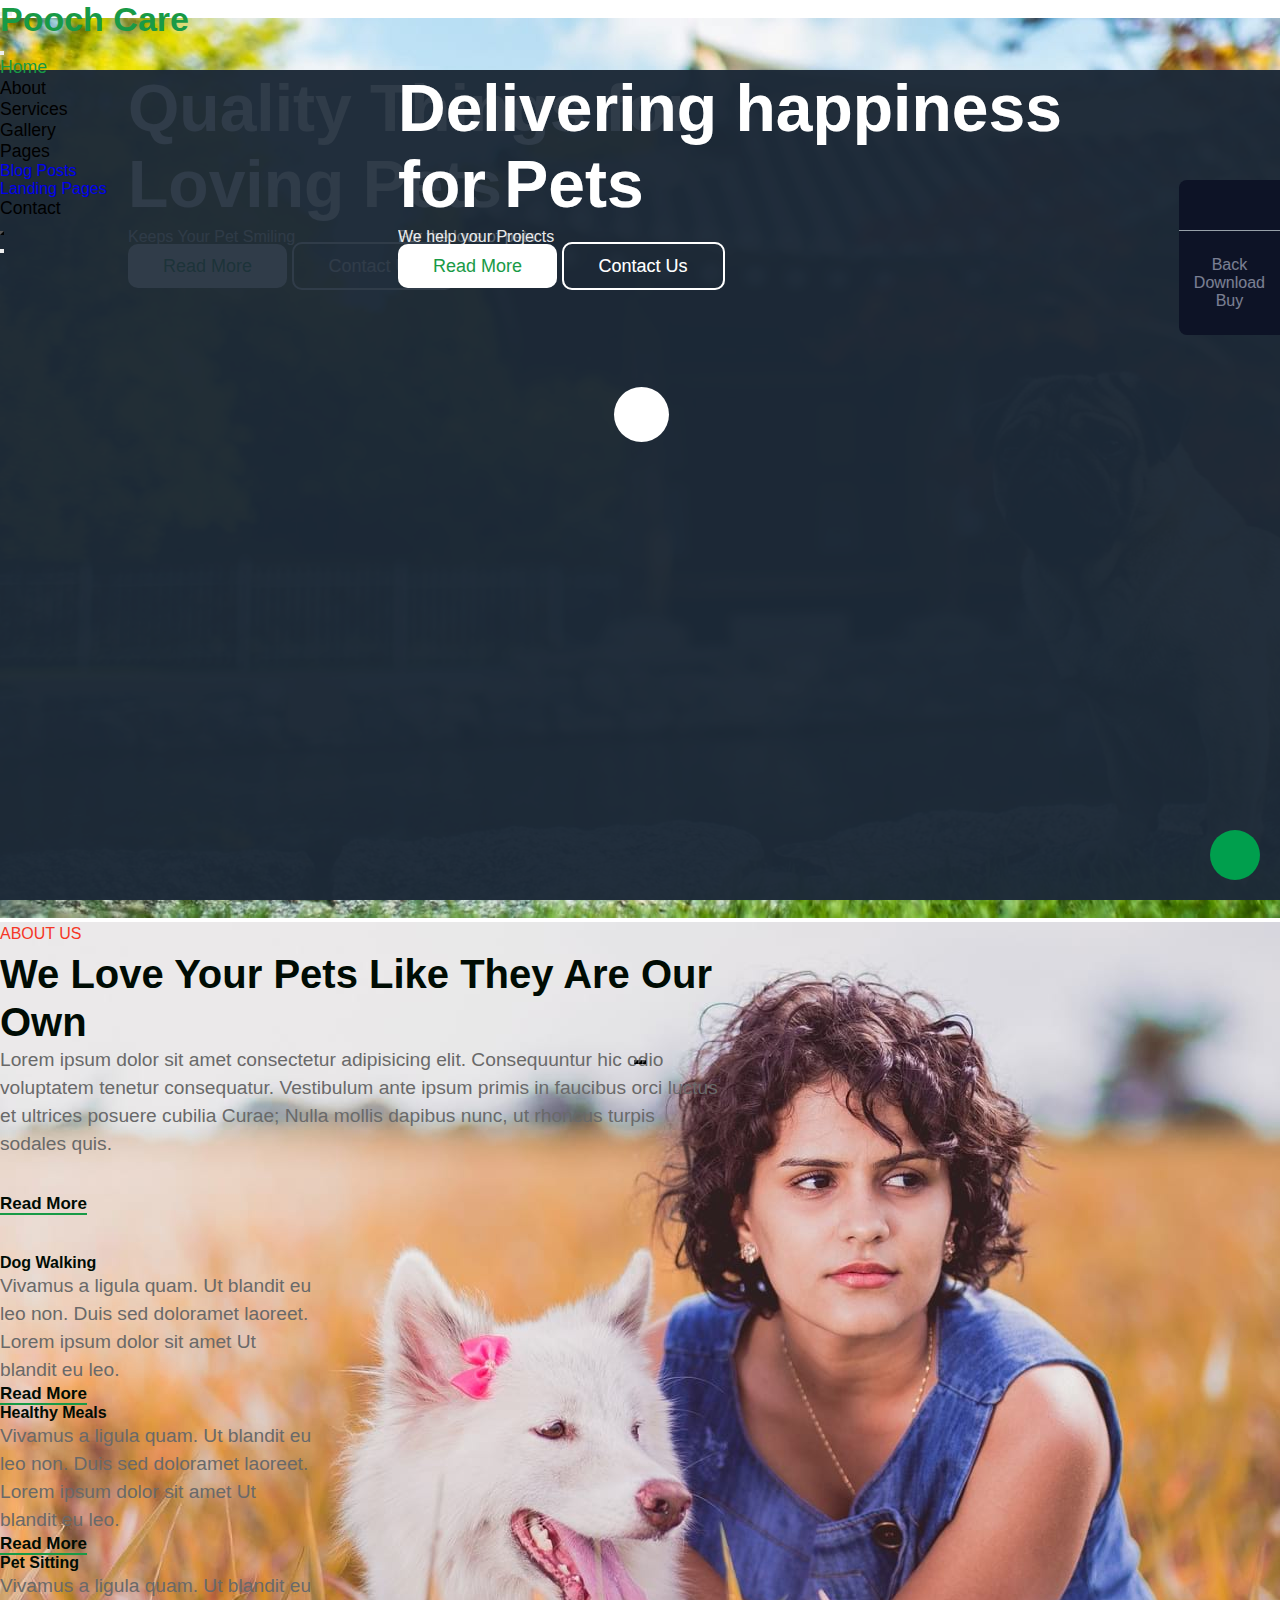
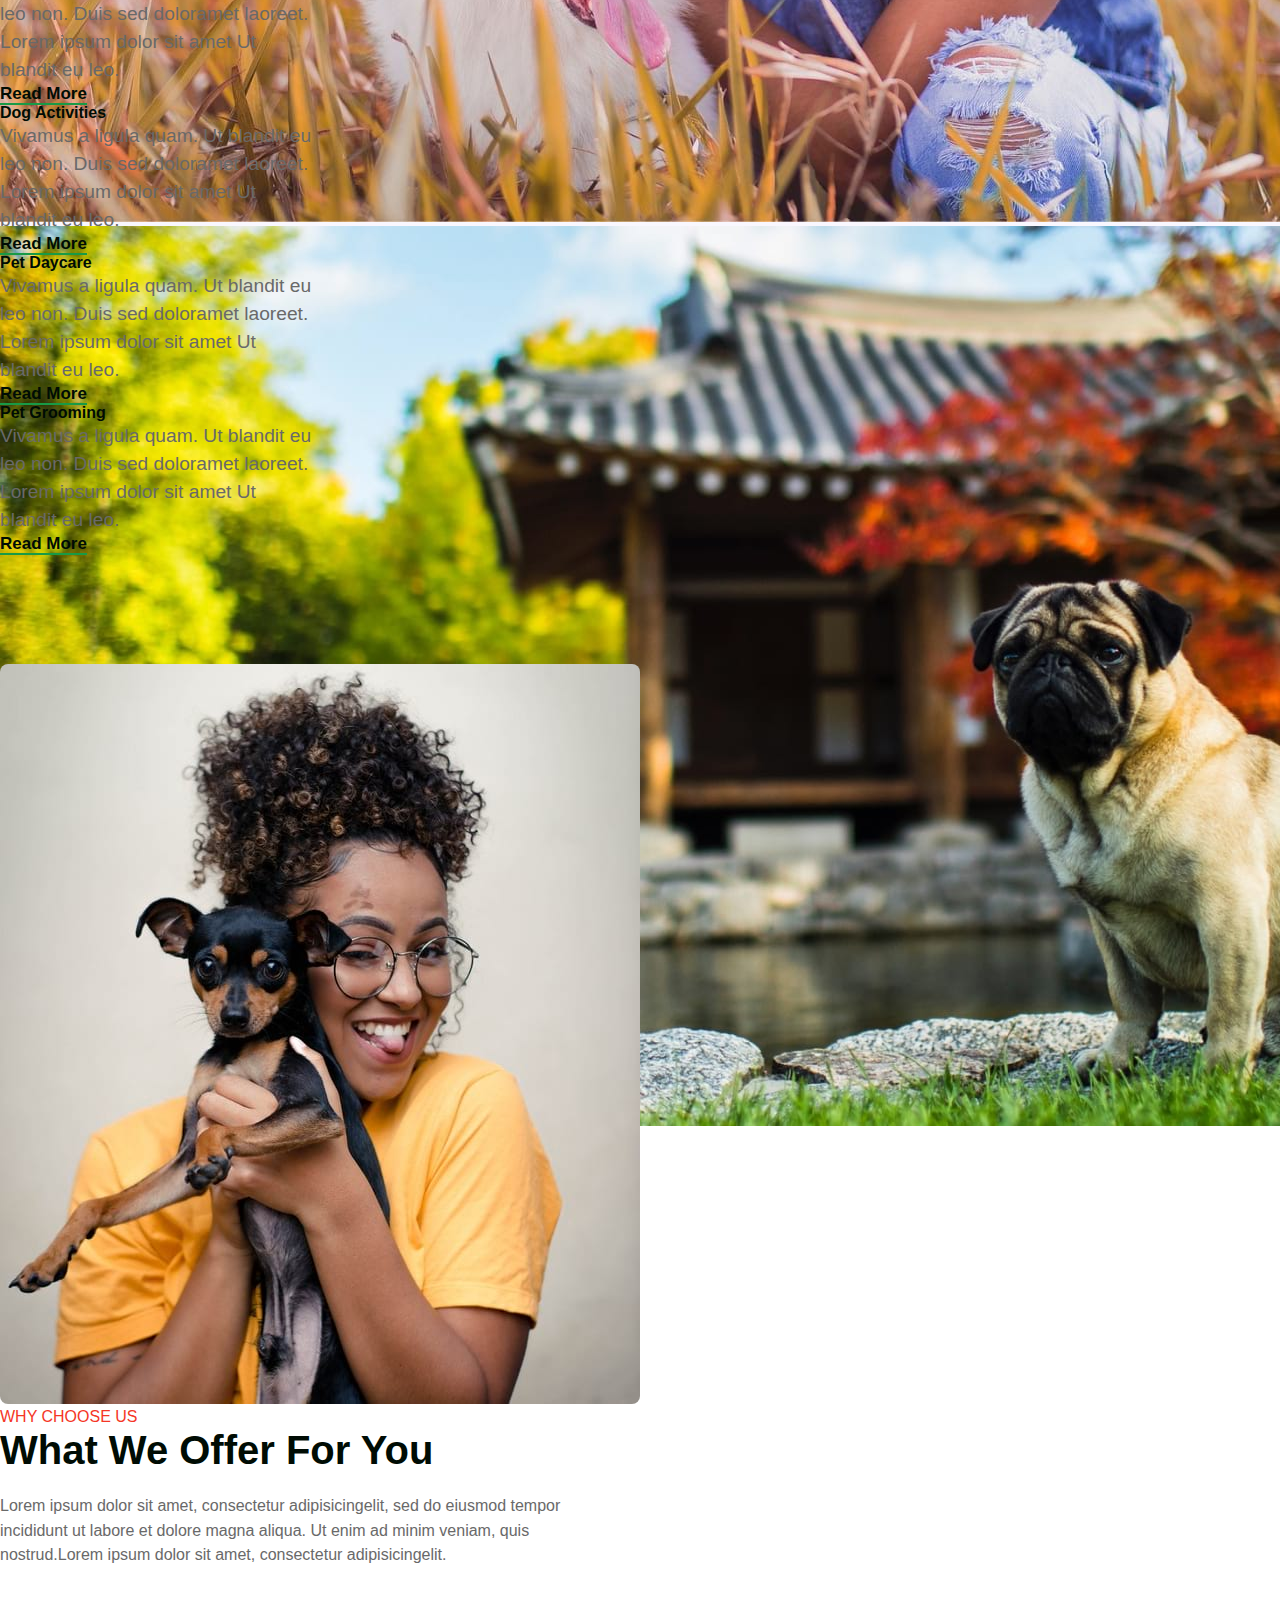
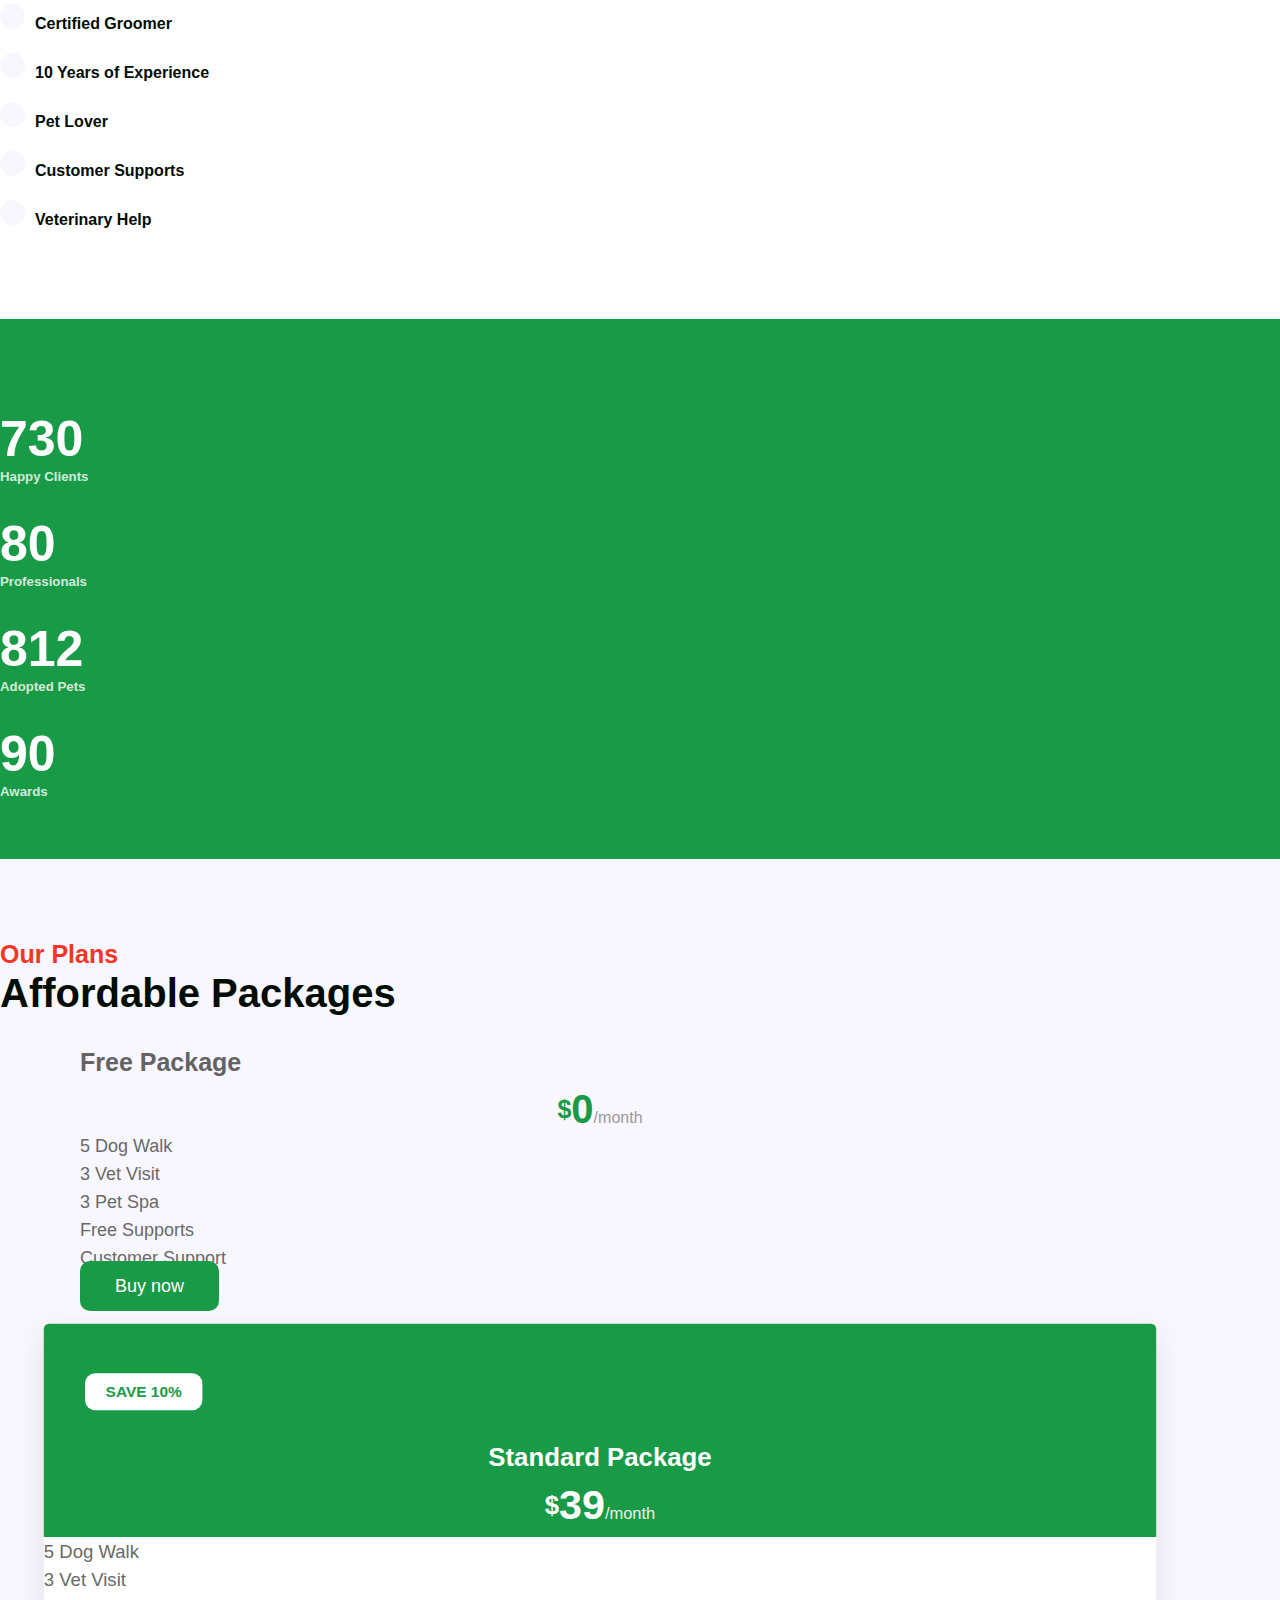
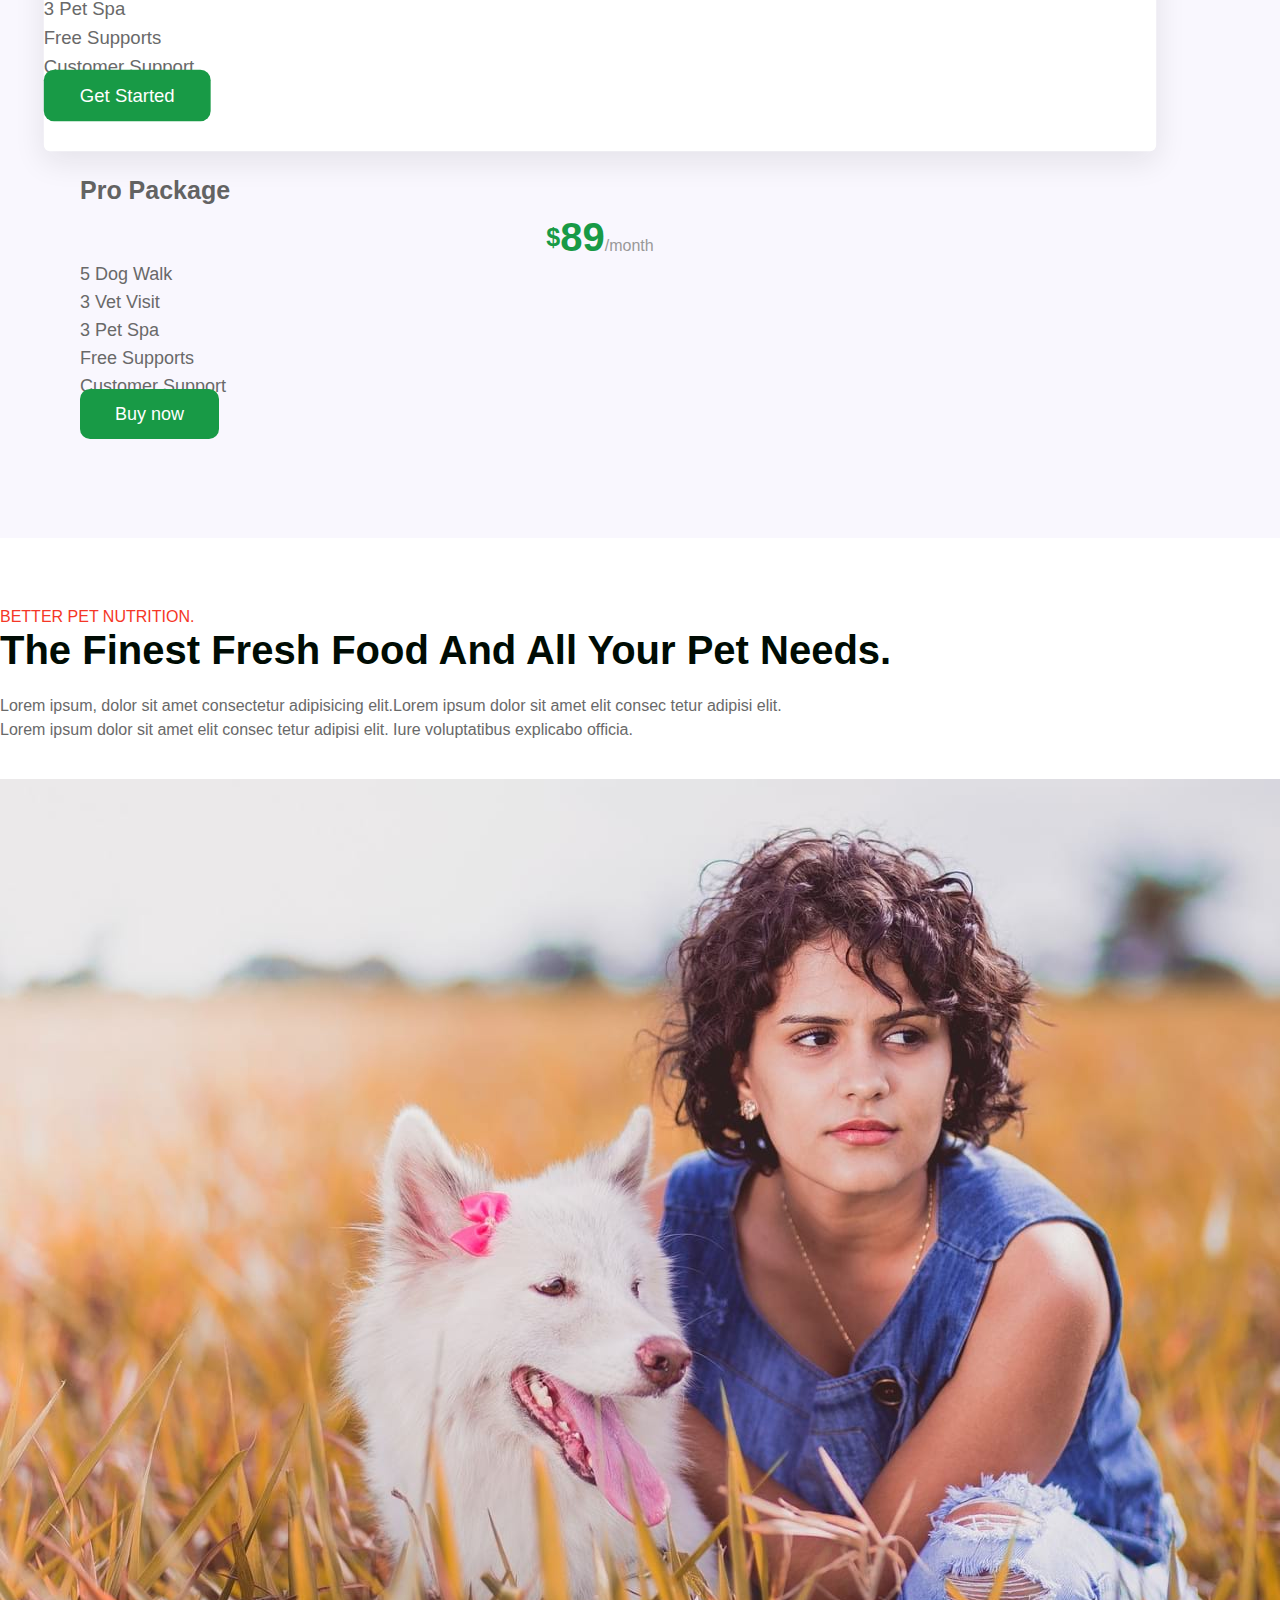
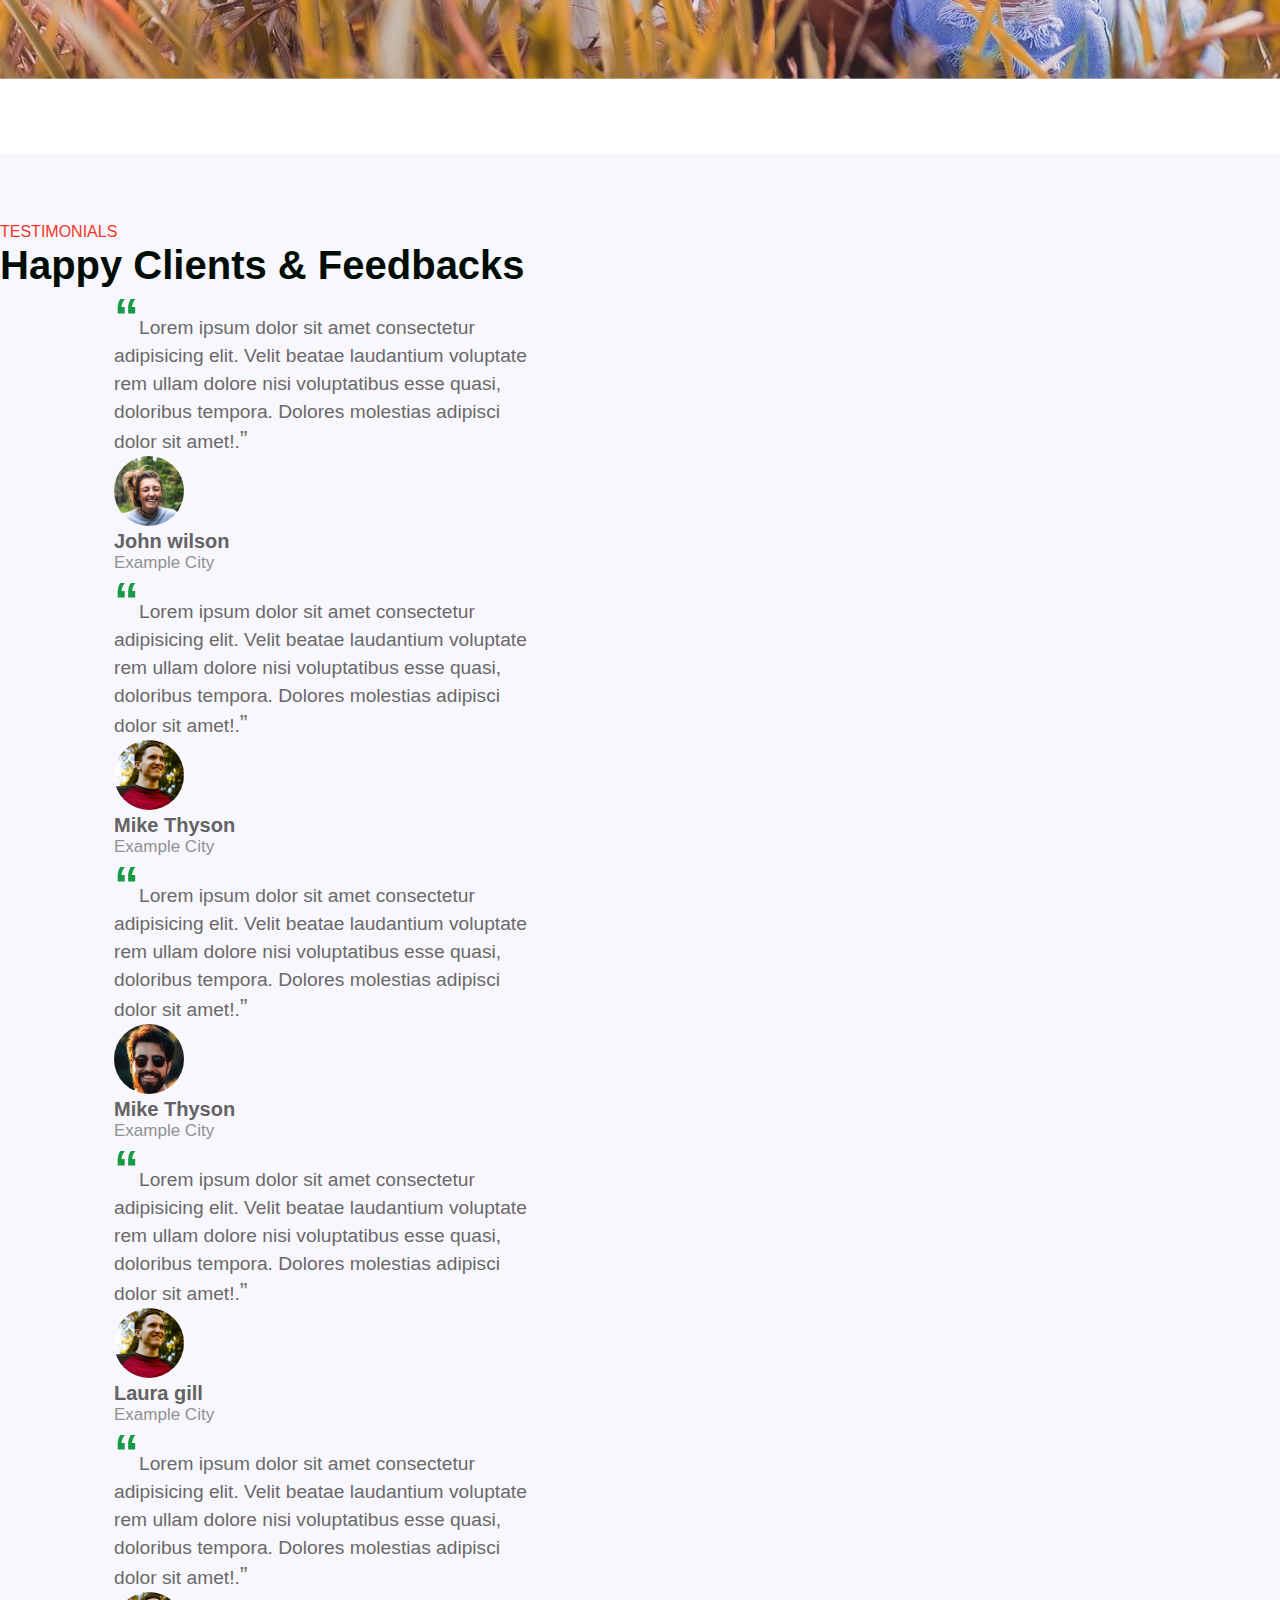
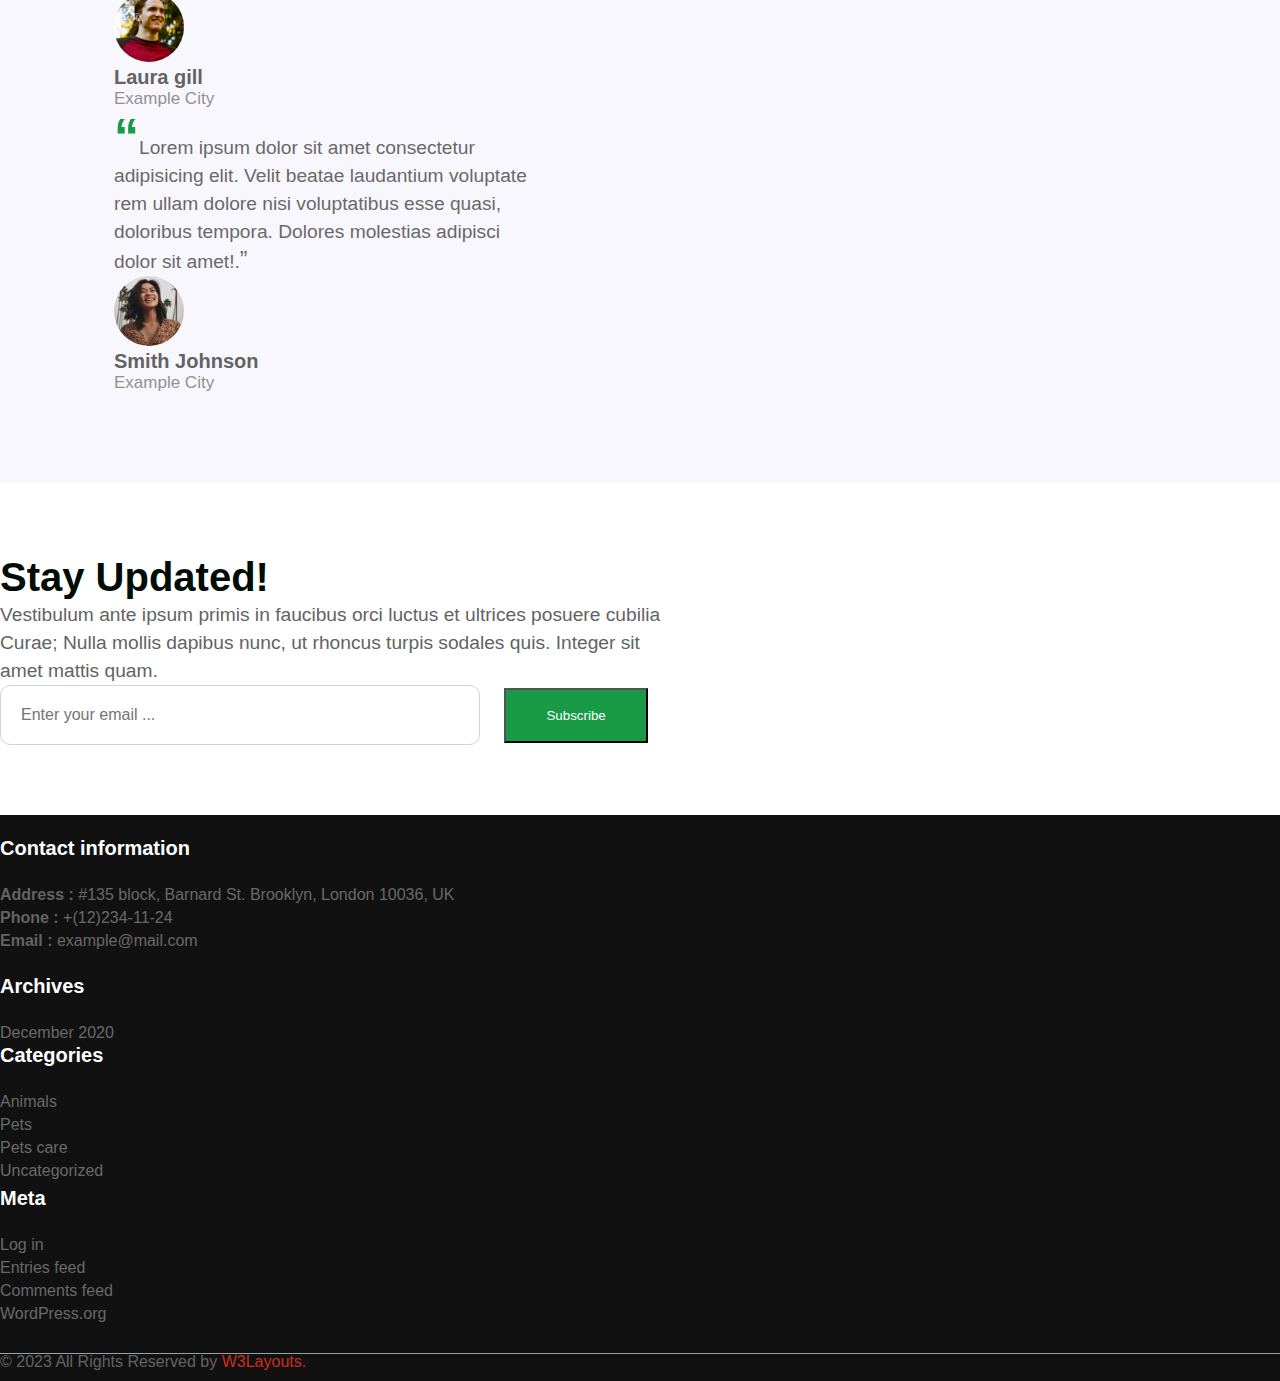
<file: index.html>
<!DOCTYPE html>
<html lang="en">
  <head>
    <title>Title</title>
    <!-- Required meta tags -->
    <meta charset="utf-8" />
    <meta
      name="viewport"
      content="width=device-width, initial-scale=1, shrink-to-fit=no"
    />

    <!-- Bootstrap CSS v5.2.1 -->
    <link
      href="https://cdn.jsdelivr.net/npm/bootstrap@5.3.2/dist/css/bootstrap.min.css"
      rel="stylesheet"
      integrity="sha384-T3c6CoIi6uLrA9TneNEoa7RxnatzjcDSCmG1MXxSR1GAsXEV/Dwwykc2MPK8M2HN"
      crossorigin="anonymous"
    />
    <!-- FontAwesome 6.2.0 CSS -->
    <link
      rel="stylesheet"
      href="https://cdnjs.cloudflare.com/ajax/libs/font-awesome/6.2.0/css/all.min.css"
      integrity="sha512-xh6O/CkQoPOWDdYTDqeRdPCVd1SpvCA9XXcUnZS2FmJNp1coAFzvtCN9BmamE+4aHK8yyUHUSCcJHgXloTyT2A=="
      crossorigin="anonymous"
      referrerpolicy="no-referrer"
    />
    <link rel="stylesheet" href="./css/style.css" />
    <link rel="stylesheet" href="./css/index.css" />
  </head>

  <body>
    <!-- Header -->
    <header id="header" class="main-header bg-white">
      <div class="container">
        <nav class="navbar navbar-expand-lg bg-white py-2">
          <div class="container d-flex justify-content-between mx-2">
            <h1>
              <a class="navbar-brand" href="#">Pooch Care</a>
            </h1>
            <button
              class="navbar-toggler"
              type="button"
              data-bs-toggle="collapse"
              data-bs-target="#navbarSupportedContent"
              aria-controls="navbarSupportedContent"
              aria-expanded="false"
              aria-label="Toggle navigation"
            >
              <span class="navbar-toggler-icon"></span>
            </button>
            <div class="collapse navbar-collapse" id="navbarSupportedContent">
              <ul class="navbar-nav ms-auto mb-2 mx-2 mb-lg-0">
                <li class="nav-item">
                  <a class="nav-link active" aria-current="page" href="./index.html"
                    >Home</a
                  >
                </li>
                <li class="nav-item">
                  <a class="nav-link" href="#">About</a>
                </li>
                <li class="nav-item">
                  <a class="nav-link" href="./page/services.html">Services</a>
                </li>
                <li class="nav-item">
                  <a class="nav-link" href="./page/gallery.html">Gallery</a>
                </li>
                <li class="nav-item dropdown">
                  <a
                    class="nav-link dropdown-toggle"
                    href="#"
                    role="button"
                    data-bs-toggle="dropdown"
                    aria-expanded="false"
                  >
                    Pages
                  </a>
                  <ul class="dropdown-menu">
                    <li><a class="dropdown-item" href="#">Blog Posts</a></li>
                    <li>
                      <a class="dropdown-item" href="#">Landing Pages</a>
                    </li>
                  </ul>
                </li>
                <li class="nav-item">
                  <a class="nav-link" href="#">Contact</a>
                </li>
              </ul>
              <button class="btn btn-light rounded-circle mx-3">
                <i class="fa fa-search"></i>
              </button>
            </div>
            <div class="header__icon d-lg-block d-xl-block mx-2">
              <button
                class="bg-transparent border-0 text-dark fs-3"
                id="switchButton"
              >
                <i class="fa fa-moon"></i>
                <i class="fa fa-sun d-none text-white"></i>
              </button>
            </div>
          </div>
        </nav>
      </div>
    </header>

    <!-- Banner  -->
    <section class="banner">
      <div id="carouselExampleIndicators" class="carousel slide" data-bs-ride="carousel" data-bs-interval="2000">
        <div class="carousel-indicators">
          <button type="button" data-bs-target="#carouselExampleIndicators" data-bs-slide-to="0" class="active" aria-current="true" aria-label="Slide 1"></button>
          <button type="button" data-bs-target="#carouselExampleIndicators" data-bs-slide-to="1" aria-label="Slide 2"></button>
          <button type="button" data-bs-target="#carouselExampleIndicators" data-bs-slide-to="2" aria-label="Slide 3"></button>
        </div>
        <div class="carousel-inner">
          <div class="carousel-item active">
            <img src="./img/banner1.jpg" class="d-block w-100" alt="...">
            <div class="carousel-caption d-none d-md-flex">
              <div class="w-50 text-start">
                <h2>
                  Quality Things for <br />
                  Loving Pets
                </h2>
                <p class="text-white ">Keeps Your Pet Smiling</p>
                <div>
                  <a href="#" class="btn btn-read me-3">Read More</a>
                  <a href="#" class="btn btn-contact">Contact Us</a>
                </div>
              </div>
              <div></div>
            </div>
          </div>
          <div class="carousel-item">
            <img src="./img/banner2.jpg" class="d-block w-100" alt="...">
            <div class="carousel-caption d-none align-items-center d-md-flex">
              <div></div>
              <div class="w-50 text-start" style="margin-left: 270px;">
                <h2>
                  Delivering happiness <br> for Pets
                </h2>
                <p class="text-white ">For the love of pets</p>
                <div>
                  <a href="#" class="btn btn-read me-3">Read More</a>
                  <a href="#" class="btn btn-contact">Contact Us</a>
                </div>
              </div>
            </div>
          </div>
          <div class="carousel-item">
            <img src="./img/banner1.jpg" class="d-block w-100" alt="...">
            <div class="carousel-caption d-none align-items-center d-md-flex">
              <div class="w-50"></div>
              <div class="w-50 text-start" style="margin-left: 270px;">
                <h2>
                  Delivering happiness <br> for Pets
                </h2>
                <p class="text-white ">We help your Projects</p>
                <div>
                  <a href="#" class="btn btn-read me-3">Read More</a>
                  <a href="#" class="btn btn-contact">Contact Us</a>
                </div>
              </div>
            </div>
          </div>
        </div>
      </div>
    </div>
    </section>

    <!-- About  -->
    <section class="About py-5">
      <div class="container">
        <div class="about-title text-center">
          <p class="sub-title">ABOUT US</p>
          <h2>We Love Your Pets Like They Are Our <br> Own</h2>
          <p class="text">Lorem ipsum dolor sit amet consectetur adipisicing elit. Consequuntur hic odio <br> voluptatem tenetur consequatur. Vestibulum ante ipsum primis in faucibus orci luctus <br> et ultrices posuere cubilia Curae; Nulla mollis dapibus nunc, ut rhoncus turpis <br> sodales quis.</p>
          <a href="#" class="read">Read More</a>
        </div>
      </div>
    </section>

    <section class="grid">
      <div class="container">
        <div class="about-content my-5">
          <div class="row">
            <div class="col-4 mt-4">
              <div class="card py-3 px-2" >
                <div class="card-body">
                  <i class="fa-solid fa-snowflake"></i>
                  <h4 class="card-title mb-2">Dog Walking</h4>
                  <p class="card-text">Vivamus a ligula quam. Ut blandit eu <br> leo non. Duis sed doloramet laoreet. <br> Lorem ipsum dolor sit amet Ut <br> blandit eu leo.</p>
                  <a href="#" class="card-read">Read More</a>
                </div>
              </div>
            </div>
            <div class="col-4 mt-4">
              <div class="card py-3 px-2" >
                <div class="card-body ">
                  <i class="fa-solid fa-utensils"></i>
                  <h4 class="card-title mb-2">
                    Healthy Meals</h4>
                  <p class="card-text">Vivamus a ligula quam. Ut blandit eu <br> leo non. Duis sed doloramet laoreet. <br> Lorem ipsum dolor sit amet Ut <br> blandit eu leo.</p>
                  <a href="#" class="card-read">Read More</a>
                </div>
              </div>
            </div>
            <div class="col-4 mt-4">
              <div class="card py-3 px-2" >
                <div class="card-body">
                  <i class="fa-solid fa-hands"></i>
                  <h4 class="card-title mb-2">
                    Pet Sitting</h4>
                  <p class="card-text">Vivamus a ligula quam. Ut blandit eu <br> leo non. Duis sed doloramet laoreet. <br> Lorem ipsum dolor sit amet Ut <br> blandit eu leo.</p>
                  <a href="#" class="card-read">Read More</a>
                </div>
              </div>
            </div>
            <div class="col-4 mt-4">
              <div class="card py-3 px-2" >
                <div class="card-body">
                  <i class="fa-solid fa-sitemap"></i>
                  <h4 class="card-title mb-2">Dog Activities</h4>
                  <p class="card-text">Vivamus a ligula quam. Ut blandit eu <br> leo non. Duis sed doloramet laoreet. <br> Lorem ipsum dolor sit amet Ut <br> blandit eu leo.</p>
                  <a href="#" class="card-read">Read More</a>
                </div>
              </div>
            </div>
            <div class="col-4 mt-4">
              <div class="card py-3 px-2" >
                <div class="card-body">
                  <i class="fa-solid fa-shower"></i>
                  <h4 class="card-title mb-2">
                    Pet Daycare</h4>
                  <p class="card-text">Vivamus a ligula quam. Ut blandit eu <br> leo non. Duis sed doloramet laoreet. <br> Lorem ipsum dolor sit amet Ut <br> blandit eu leo.</p>
                  <a href="#" class="card-read">Read More</a>
                </div>
              </div>
            </div>
            <div class="col-4 mt-4">
              <div class="card py-3 px-2" >
                <div class="card-body">
                  <i class="fa-solid fa-user-doctor"></i>
                  <h4 class="card-title mb-2">
                    Pet Grooming</h4>
                  <p class="card-text">Vivamus a ligula quam. Ut blandit eu <br> leo non. Duis sed doloramet laoreet. <br> Lorem ipsum dolor sit amet Ut <br> blandit eu leo.</p>
                  <a href="#" class="card-read">Read More</a>
                </div>
              </div>
            </div>
          </div>
        </div>
      </div>
      
    </section>

    <!-- Why Choice  -->
    <section class="whyChoice ">
      <div class="container">
        <div class="why-content d-flex justify-content-center align-items-center">
          <div class="why-img w-50 ">
            <img src="./img/ab.jpg" class="w-100" alt="">
          </div>
          <div class="why-text ms-5">
            <div class="text-title">
              <p class="sub-title">WHY CHOOSE US</p>
              <h2>What We Offer For You</h2>
              <p class="text">Lorem ipsum dolor sit amet, consectetur adipisicingelit, sed do eiusmod tempor <br> incididunt ut labore et dolore magna aliqua. Ut enim ad minim veniam, quis <br> nostrud.Lorem ipsum dolor sit amet, consectetur adipisicingelit.</p>
            </div>
            <ul>
              <li><span class="fa-solid fa-check"></span>Certified Groomer</li>
              <li><span class="fa-solid fa-check"></span>10 Years of Experience</li>
              <li><span class="fa-solid fa-check"></span>Pet Lover</li>
              <li><span class="fa-solid fa-check"></span>Customer Supports</li>
              <li><span class="fa-solid fa-check"></span>Veterinary Help</li>
            </ul>
          </div>
        </div>
      </div>
    </section>

    <section class="number">
      <div class="container">
        <div class="row text-center">
          <div class="col-3">
            <div class="item">
              <p class="counter">730</p>
              <h5>Happy Clients</h5>
            </div>
          </div>
          <div class="col-3">
            <div class="item">
              <p class="counter">80</p>
              <h5>Professionals</h5>
            </div>
          </div>
          <div class="col-3">
            <div class="item">
              <p class="counter">812</p>
              <h5>Adopted Pets</h5>
            </div>
          </div>
          <div class="col-3">
            <div class="item">
              <p class="counter">90</p>
              <h5>Awards</h5>
            </div>
          </div>
        </div>
      </div>
    </section>
    <!-- Our Plans  -->
    <section class="ourPlan">
      <div class="container">
        <div class="ourPlan-content text-center">
          <p class="sub-title">Our Plans</p>
          <h2>Affordable Packages</h2>
          <div class="our-item mt-5">
            <div class="row justify-content-center align-items-center position-relative">
              <div class="col-4">
                <div class="card">
                  <div class="card-body">
                    <div class="card-top mb-4">
                      <h5 class="card-title">Free Package</h5>
                      <h6><label>$</label>0<span>/month</span></h6>
                    </div>
                    <div class="card-bottom">
                        <p>5 Dog Walk</p>
                        <p>3 Vet Visit</p>
                        <p>3 Pet Spa</p>
                        <p>Free Supports</p>
                        <p>Customer Support</p>
                    </div>
                    <div class="button mt-4">
                      <a href="#">Buy now</a>
                    </div>
                  </div>
                </div>
              </div>
              <div class="col-4 ">
                <div class="card-active">
                    <div class="card-top mb-4">
                      <h4>SAVE 10%</h4>
                      <h5 class="card-title">Standard Package</h5>
                      <h6><label>$</label>39<span>/month</span></h6>
                    </div>
                    <div class="card-bottom">
                        <p>5 Dog Walk</p>
                        <p>3 Vet Visit</p>
                        <p>3 Pet Spa</p>
                        <p>Free Supports</p>
                        <p>Customer Support</p>
                    </div>
                    <div class="button mt-4">
                      <a href="#">Get Started</a>
                    </div>
                </div>
              </div>
              <div class="col-4">
                <div class="card">
                  <div class="card-body">
                    <div class="card-top mb-4">
                      <h5 class="card-title">Pro Package</h5>
                      <h6><label>$</label>89<span>/month</span></h6>
                    </div>
                    <div class="card-bottom">
                        <p>5 Dog Walk</p>
                        <p>3 Vet Visit</p>
                        <p>3 Pet Spa</p>
                        <p>Free Supports</p>
                        <p>Customer Support</p>
                    </div>
                    <div class="button mt-4">
                      <a href="#">Buy now</a>
                    </div>
                  </div>
                </div>
              </div>
            </div>
          </div>
        </div>
      </div>
    </section>

    <!-- Better Pet  -->
    <section class="betterPet">
      <div class="container">
        <div class="content text-center">
          <p class="sub-title">BETTER PET NUTRITION.</p>
          <h2>The Finest Fresh Food And All Your Pet Needs.</h2>
          <p class="text">Lorem ipsum, dolor sit amet consectetur adipisicing elit.Lorem ipsum dolor sit amet elit consec tetur adipisi elit. <br> Lorem ipsum dolor sit amet elit consec tetur adipisi elit. Iure voluptatibus explicabo officia.</p>
          <div class="video position-relative">
            <img src="./img/banner2.jpg" class="w-75" alt="">
            <a href="https://player.vimeo.com/video/101587706" data-toggle="lightbox" data-gallery="youtubevideos">
              <div class="player mx-auto border-white">
                <i class="fa fa-play"></i>
              </div>
            </a>
          </div>
        </div>
      </div>
    </section>

    <!-- Happy Client  -->
    <section class="happyClient">
      <div class="container">
        <div class="content text-center">
          <p class="sub-title">TESTIMONIALS</p>
          <h2>Happy Clients & Feedbacks</h2>
          <div class="carousel mt-5">
            <div id="carouselExampleIndicators" class="carousel slide" data-bs-ride="carousel" data-bs-interval="2000">
              <div class="carousel-indicators">
                <button type="button" data-bs-target="#carouselExampleIndicators" data-bs-slide-to="0" class="active" aria-current="true" aria-label="Slide 1"></button>
                <button type="button" data-bs-target="#carouselExampleIndicators" data-bs-slide-to="1" aria-label="Slide 2"></button>
                <button type="button" data-bs-target="#carouselExampleIndicators" data-bs-slide-to="2" aria-label="Slide 3"></button>
              </div>
              <div class="carousel-inner">
                <div class="carousel-item active">
                  <div class="row">
                    <div class="col">
                      <div class="card py-3 px-2">
                        <div class="card-body">
                          <div class="card-top text-start">
                            <p>Lorem ipsum dolor sit amet consectetur <br> adipisicing elit. Velit beatae laudantium
                              voluptate <br> rem ullam dolore nisi voluptatibus esse quasi, <br> doloribus tempora.
                              Dolores molestias adipisci <br> dolor sit amet!.</p>
                          </div>
                          <div class="card-bottom d-flex justify-content-start align-items-center">
                            <div class="img">
                              <img src="./img/f1.jpg" class="w-100" alt="">
                            </div>
                            <div class="text ms-4 text-start">
                              <h3>John wilson</h3>
                              <p>Example City</p>
                            </div>
                          </div>
                        </div>
                      </div>
                    </div>
                    <div class="col">
                      <div class="card py-3 px-2">
                        <div class="card-body">
                          <div class="card-top text-start">
                            <p>Lorem ipsum dolor sit amet consectetur <br> adipisicing elit. Velit beatae laudantium
                              voluptate <br> rem ullam dolore nisi voluptatibus esse quasi, <br> doloribus tempora.
                              Dolores molestias adipisci <br> dolor sit amet!.</p>
                          </div>
                          <div class="card-bottom d-flex justify-content-start align-items-center">
                            <div class="img">
                              <img src="./img/f2.jpg" class="w-100" alt="">
                            </div>
                            <div class="text ms-4 text-start">
                              <h3>Mike Thyson</h3>
                              <p>Example City</p>
                            </div>
                          </div>
                        </div>
                      </div>
                    </div>
                  </div>
                </div>
                <div class="carousel-item">
                  <div class="row">
                    <div class="col">
                      <div class="card py-3 px-2">
                        <div class="card-body">
                          <div class="card-top text-start">
                            <p>Lorem ipsum dolor sit amet consectetur <br> adipisicing elit. Velit beatae laudantium
                              voluptate <br> rem ullam dolore nisi voluptatibus esse quasi, <br> doloribus tempora.
                              Dolores molestias adipisci <br> dolor sit amet!.</p>
                          </div>
                          <div class="card-bottom d-flex justify-content-start align-items-center">
                            <div class="img">
                              <img src="./img/f4.jpg" class="w-100" alt="">
                            </div>
                            <div class="text ms-4 text-start">
                              <h3>Mike Thyson</h3>
                              <p>Example City</p>
                            </div>
                          </div>
                        </div>
                      </div>
                    </div>
                    <div class="col">
                      <div class="card py-3 px-2">
                        <div class="card-body">
                          <div class="card-top text-start">
                            <p>Lorem ipsum dolor sit amet consectetur <br> adipisicing elit. Velit beatae laudantium
                              voluptate <br> rem ullam dolore nisi voluptatibus esse quasi, <br> doloribus tempora.
                              Dolores molestias adipisci <br> dolor sit amet!.</p>
                          </div>
                          <div class="card-bottom d-flex justify-content-start align-items-center">
                            <div class="img">
                              <img src="./img/f2.jpg" class="w-100" alt="">
                            </div>
                            <div class="text ms-4 text-start">
                              <h3>Laura gill</h3>
                              <p>Example City</p>
                            </div>
                          </div>
                        </div>
                      </div>
                    </div>
                  </div>
                </div>
                <div class="carousel-item">
                  <div class="row">
                    <div class="col">
                      <div class="card py-3 px-2">
                        <div class="card-body">
                          <div class="card-top text-start">
                            <p>Lorem ipsum dolor sit amet consectetur <br> adipisicing elit. Velit beatae laudantium
                              voluptate <br> rem ullam dolore nisi voluptatibus esse quasi, <br> doloribus tempora.
                              Dolores molestias adipisci <br> dolor sit amet!.</p>
                          </div>
                          <div class="card-bottom d-flex justify-content-start align-items-center">
                            <div class="img">
                              <img src="./img/f2.jpg" class="w-100" alt="">
                            </div>
                            <div class="text ms-4 text-start">
                              <h3>Laura gill</h3>
                              <p>Example City</p>
                            </div>
                          </div>
                        </div>
                      </div>
                    </div>
                    <div class="col">
                      <div class="card py-3 px-2">
                        <div class="card-body">
                          <div class="card-top text-start">
                            <p>Lorem ipsum dolor sit amet consectetur <br> adipisicing elit. Velit beatae laudantium
                              voluptate <br> rem ullam dolore nisi voluptatibus esse quasi, <br> doloribus tempora.
                              Dolores molestias adipisci <br> dolor sit amet!.</p>
                          </div>
                          <div class="card-bottom d-flex justify-content-start align-items-center">
                            <div class="img">
                              <img src="./img/f3.jpg" class="w-100" alt="">
                            </div>
                            <div class="text ms-4 text-start">
                              <h3>Smith Johnson</h3>
                              <p>Example City</p>
                            </div>
                          </div>
                        </div>
                      </div>
                    </div>
                  </div>
                </div>
              </div>
            </div>
          </div>
        </div>
      </div>
    </section>

    <!-- Stay Updated  -->
    <section class="stayUpdated mx-auto">
      <div class="container">
        <div class="content text-center mx-auto">
          <h2>Stay Updated!</h2>
          <p>Vestibulum ante ipsum primis in faucibus orci luctus et ultrices posuere cubilia <br> Curae; Nulla mollis dapibus nunc, ut rhoncus turpis sodales quis. Integer sit <br> amet mattis quam.
          </p>
          <div class="form my-5 d-flex justify-content-center align-items-center">
            <input type="email" placeholder="Enter your email ...">
            <button class="btn">Subscribe</button>
          </div>
        </div>
      </div>
    </section>

    <!-- Footer  -->
    <footer>
      <div class="container">
        <div class="footer-content ">
          <div class="footer-top py-4 mt-5">
            <div class="row">
              <div class="col-6">
                <h3>Contact information</h3>
                <ul>
                  <li>Address : <span>#135 block, Barnard St. Brooklyn, London 10036, UK</span> </li>
                  <li>Phone : <a href="tel:+(12)234-11-24">+(12)234-11-24</a> </li>
                  <li>Email : <a href="mailto:example@mail.com">example@mail.com</a></li>
                </ul>
                <div class="icon">
                  <a href="#">
                    <span class="fa-brands fa-facebook-f"></span>
                  </a>
                  <a href="#">
                    <i class="fa-brands fa-twitter"></i>
                  </a>
                  <a href="#">
                    <i class="fa-brands fa-dribbble"></i>
                  </a>
                  <a href="#">
                    <i class="fa-solid fa-g"></i>
                  </a>
                </div>
              </div>
              <div class="col-2">
                <h3>Archives</h3>
                <a href="#">December 2020</a>
              </div>
              <div class="col-2">
                <h3>Categories</h3>
                    <ul>
                      <li><a href="#">Animals</a></li>
                      <li><a href="#">Pets</a></li>
                      <li><a href="#">Pets care</a></li>
                      <li><a href="#">Uncategorized</a></li>
                    </ul>
              </div>
              <div class="col-2">
                <h3>Meta</h3>
                    <ul>
                      <li><a href="#">Log in</a></li>
                      <li><a href="#">Entries feed</a></li>
                      <li><a href="#">Comments feed</a></li>
                      <li><a href="#">WordPress.org</a></li>
                    </ul>
              </div>
            </div>
          </div>
          
        </div>
      </div>
      <hr>
      <div class="footer-bottom text-center mt-3">
        <p>© 2023 All Rights Reserved by <a href="#">W3Layouts.</a></p>
      </div>
    </footer>



    <!-- backtotop  -->

    <div class="backtotop d-flex justify-content-end ">
      <div class="backtotop_content">
        <div class="top">
          <a href="">
            <i class="fa-solid fa-angles-right"></i>
          </a>
        </div>
        <hr>
        <div class="bottom">
          <div class="icon">
            <a href="https://w3layouts.com/template/corp-vision-wordpress-theme/">
              <i class="fa-solid fa-arrow-left"></i>
            </a>
            <p>Back</p>
          </div>
          <div class="icon">
            <a href="https://w3layouts.com/template/corp-vision-wordpress-theme/">
              <i class="fa-solid fa-download"></i>
            </a>
            <p>Download</p>
          </div>
          <div class="icon">
            <a href="https://w3layouts.com/checkout/?add-to-cart=4763800000032896">
              <i class="fa-solid fa-cart-shopping"></i>
            </a>
            <p class="mb-0">Buy</p>
          </div>
        </div>
      </div>
    </div>


    <div class="backtotop2">
      <a href="#header">
        <span class="fa fa-angle-up">
        </span>
      </a>
    </div>

    <script src="https://code.jquery.com/jquery-3.6.4.min.js"></script>

    <script
      src="https://cdn.jsdelivr.net/npm/@popperjs/core@2.11.8/dist/umd/popper.min.js"
      integrity="sha384-I7E8VVD/ismYTF4hNIPjVp/Zjvgyol6VFvRkX/vR+Vc4jQkC+hVqc2pM8ODewa9r"
      crossorigin="anonymous"
    ></script>

    <script
      src="https://cdn.jsdelivr.net/npm/bootstrap@5.3.2/dist/js/bootstrap.min.js"
      integrity="sha384-BBtl+eGJRgqQAUMxJ7pMwbEyER4l1g+O15P+16Ep7Q9Q+zqX6gSbd85u4mG4QzX+"
      crossorigin="anonymous"
    ></script>
    
    <script src="https://wp.w3layouts.com/poochcare/wp-content/themes/Pooch-care/assets/js/jquery.waypoints.min.js"></script>
    <script src="https://wp.w3layouts.com/poochcare/wp-content/themes/Pooch-care/assets/js/jquery.countup.js"></script>
    <script>
      $('.counter').countUp();
    </script>
  </body>
</html>
</file>
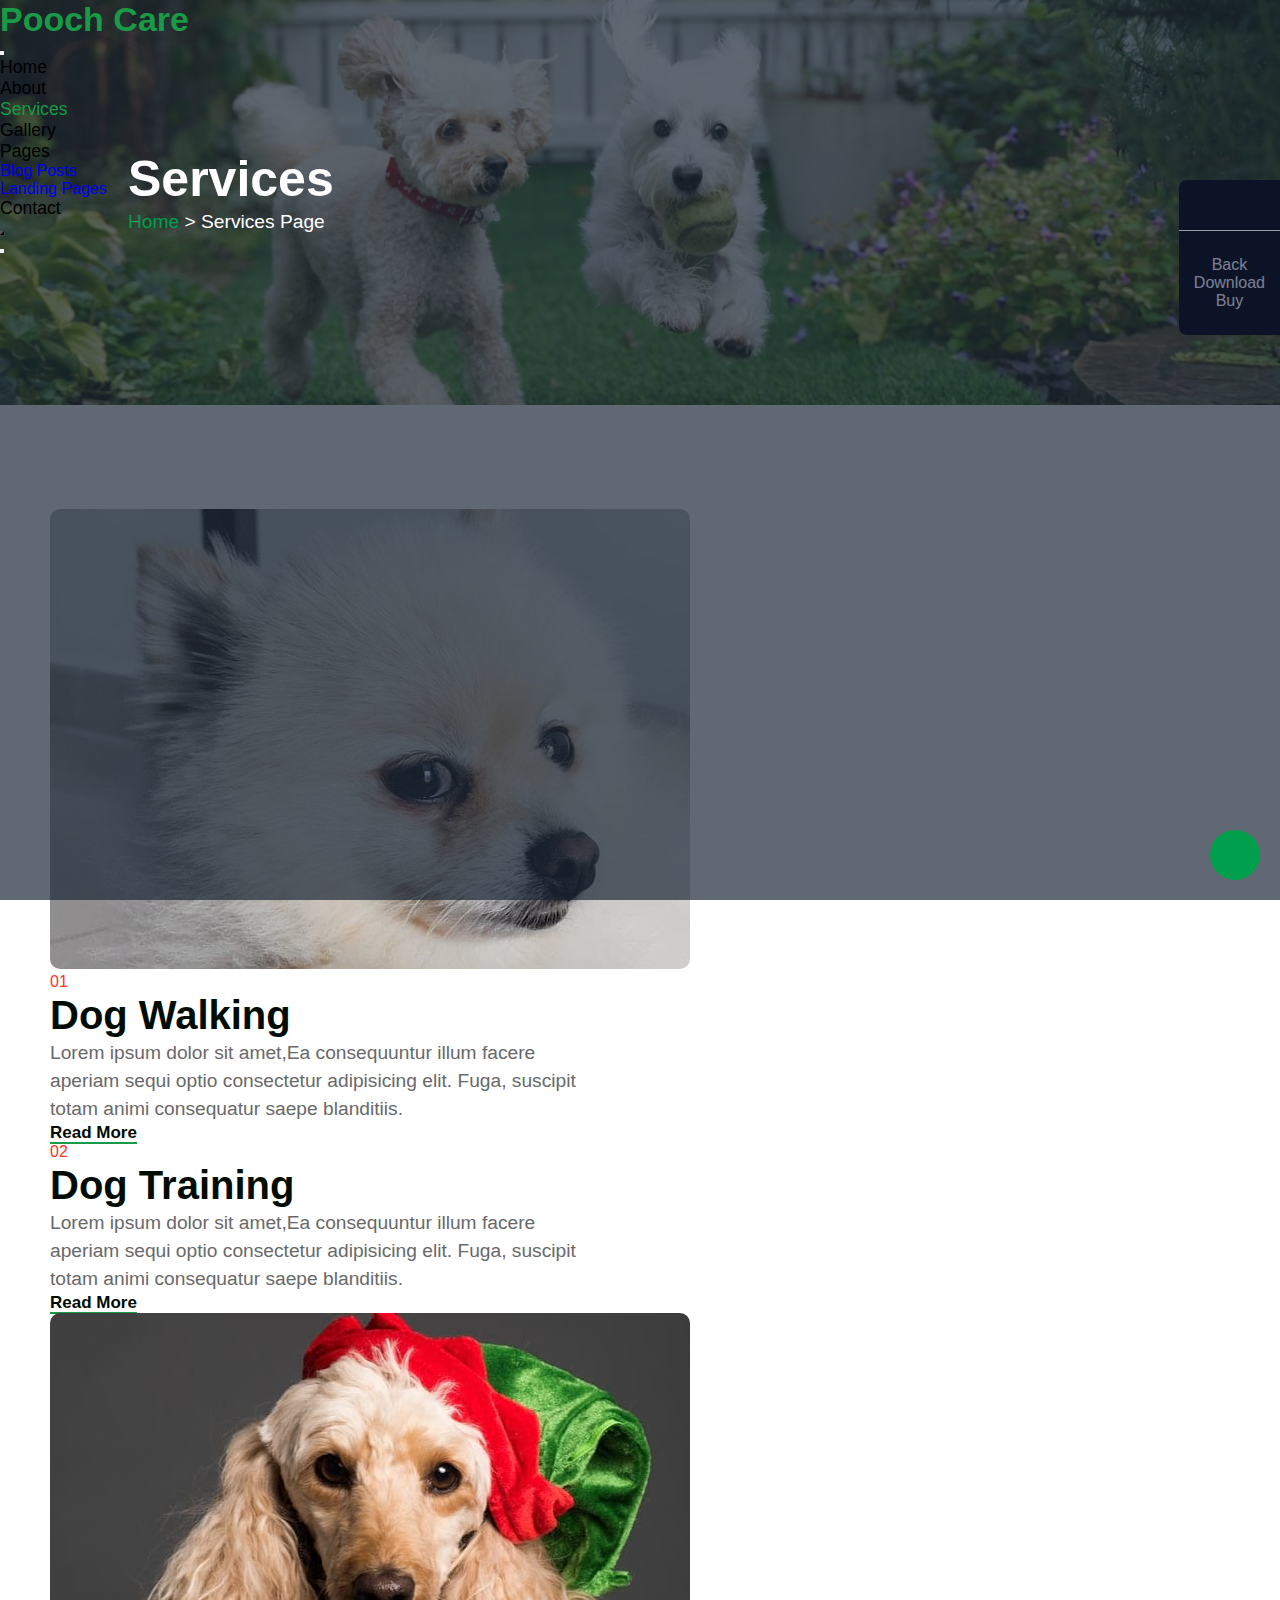
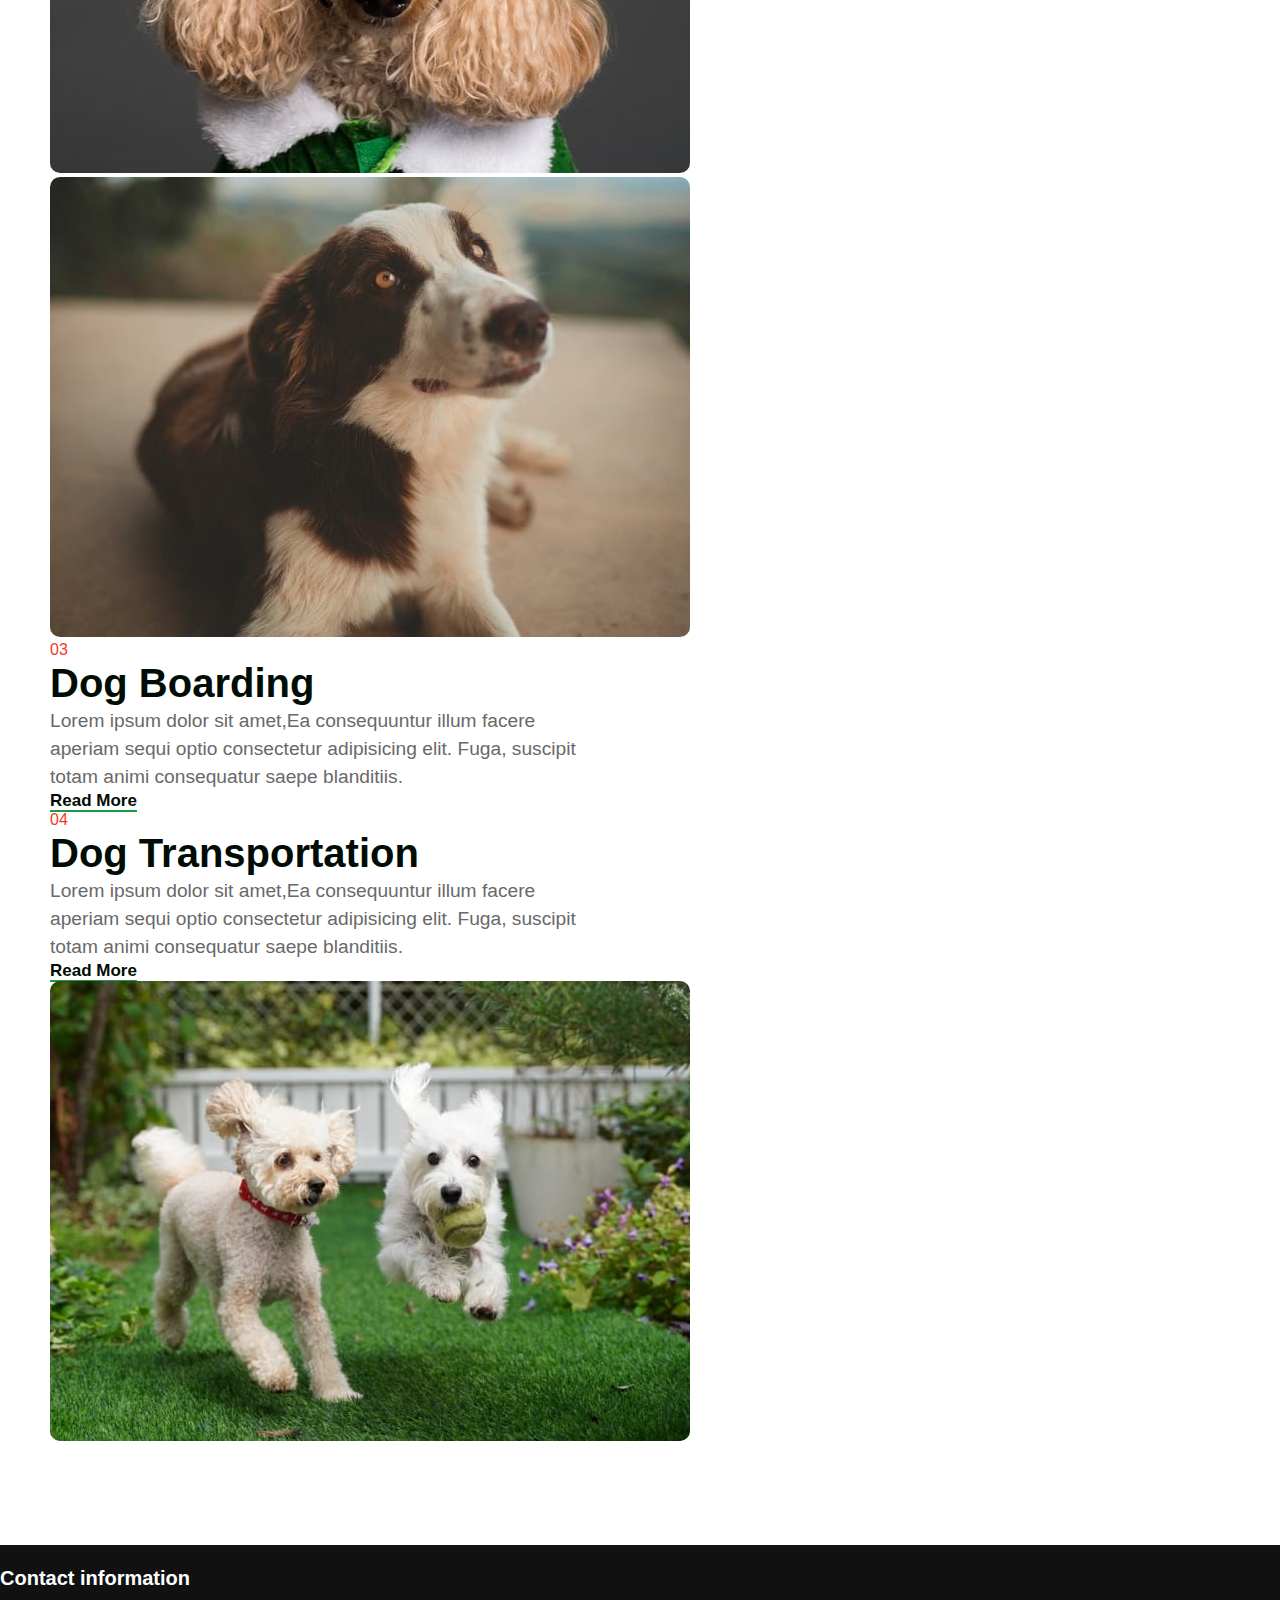
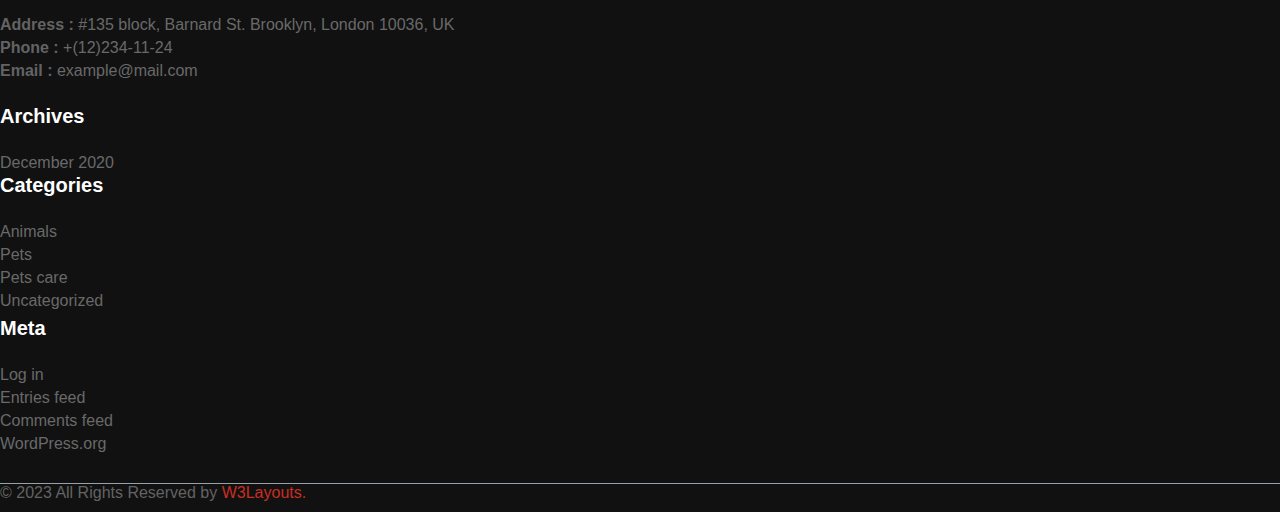
<file: page/services.html>
<!DOCTYPE html>
<html lang="en">
  <head>
    <title>Title</title>
    <!-- Required meta tags -->
    <meta charset="utf-8" />
    <meta
      name="viewport"
      content="width=device-width, initial-scale=1, shrink-to-fit=no"
    />

    <!-- Bootstrap CSS v5.2.1 -->
    <link
      href="https://cdn.jsdelivr.net/npm/bootstrap@5.3.2/dist/css/bootstrap.min.css"
      rel="stylesheet"
      integrity="sha384-T3c6CoIi6uLrA9TneNEoa7RxnatzjcDSCmG1MXxSR1GAsXEV/Dwwykc2MPK8M2HN"
      crossorigin="anonymous"
    />
    <!-- FontAwesome 6.2.0 CSS -->
    <link
      rel="stylesheet"
      href="https://cdnjs.cloudflare.com/ajax/libs/font-awesome/6.2.0/css/all.min.css"
      integrity="sha512-xh6O/CkQoPOWDdYTDqeRdPCVd1SpvCA9XXcUnZS2FmJNp1coAFzvtCN9BmamE+4aHK8yyUHUSCcJHgXloTyT2A=="
      crossorigin="anonymous"
      referrerpolicy="no-referrer"
    />
    <link rel="stylesheet" href="./../css/style.css" />
    <link rel="stylesheet" href="./../css/services.css" />
  </head>

  <body>
    <!-- Header -->
    <header id="header" class="main-header bg-white">
      <div class="container">
        <nav class="navbar navbar-expand-lg bg-white py-2">
          <div class="container d-flex justify-content-between mx-2">
            <h1>
              <a class="navbar-brand" href="#">Pooch Care</a>
            </h1>
            <button
              class="navbar-toggler"
              type="button"
              data-bs-toggle="collapse"
              data-bs-target="#navbarSupportedContent"
              aria-controls="navbarSupportedContent"
              aria-expanded="false"
              aria-label="Toggle navigation"
            >
              <span class="navbar-toggler-icon"></span>
            </button>
            <div class="collapse navbar-collapse" id="navbarSupportedContent">
              <ul class="navbar-nav ms-auto mb-2 mx-2 mb-lg-0">
                <li class="nav-item">
                  <a class="nav-link " aria-current="page" href="./../index.html"
                    >Home</a
                  >
                </li>
                <li class="nav-item">
                  <a class="nav-link" href="#">About</a>
                </li>
                <li class="nav-item">
                  <a class="nav-link active" href="./services.html">Services</a>
                </li>
                <li class="nav-item">
                  <a class="nav-link" href="./gallery.html">Gallery</a>
                </li>
                <li class="nav-item dropdown">
                  <a
                    class="nav-link dropdown-toggle"
                    href="#"
                    role="button"
                    data-bs-toggle="dropdown"
                    aria-expanded="false"
                  >
                    Pages
                  </a>
                  <ul class="dropdown-menu">
                    <li><a class="dropdown-item" href="#">Blog Posts</a></li>
                    <li>
                      <a class="dropdown-item" href="#">Landing Pages</a>
                    </li>
                  </ul>
                </li>
                <li class="nav-item">
                  <a class="nav-link" href="#">Contact</a>
                </li>
              </ul>
              <button class="btn btn-light rounded-circle mx-3">
                <i class="fa fa-search"></i>
              </button>
            </div>
            <div class="header__icon d-lg-block d-xl-block mx-2">
              <button
                class="bg-transparent border-0 text-dark fs-3"
                id="switchButton"
              >
                <i class="fa fa-moon"></i>
                <i class="fa fa-sun d-none text-white"></i>
              </button>
            </div>
          </div>
        </nav>
      </div>
    </header>

    <!-- Banner  -->
    <section class="banner">
      <div class="banner-content position-relative">
        <img src="./../img/banner4.jpg" alt="">
        <div class="banner-text text-center">
            <h2>Services</h2>
            <p><a href="./../index.html">Home</a> > Services Page</p>
        </div>
      </div>
    </div>
    </section>

    <!-- Content  -->
    <section class="content">
        <div class="container">
            <div class="content-content ">
                <div class=" d-flex justify-content-between align-items-center">
                    <div class="img w-50 ms-0">
                        <a href="./services.html">
                            <img src="./../img/g1.jpg" class="w-100" alt="">
                        </a>
                    </div>
                    <div class="content-text w-50">
                        <p class="sub-title">01</p>
                        <h3>Dog Walking</h3>
                        <p class="text">Lorem ipsum dolor sit amet,Ea consequuntur illum facere <br> aperiam sequi optio consectetur adipisicing elit. Fuga, suscipit <br> totam animi consequatur saepe blanditiis.</p>
                        <a href="./services.html">Read More</a>
                    </div>
                </div>
                <div class=" d-flex justify-content-between align-items-center mt-5">
                    <div class="content-text w-50 ms-0">
                        <p class="sub-title">02</p>
                        <h3>Dog Training</h3>
                        <p class="text">Lorem ipsum dolor sit amet,Ea consequuntur illum facere <br> aperiam sequi optio consectetur adipisicing elit. Fuga, suscipit <br> totam animi consequatur saepe blanditiis.</p>
                        <a href="./services.html">Read More</a>
                    </div>
                    <div class="img w-50">
                        <a href="./services.html">
                            <img src="./../img/g2.jpg" class="w-100" alt="">
                        </a>
                    </div>
                </div>
                <div class=" d-flex justify-content-between align-items-center mt-5">
                    <div class="img w-50 ms-0">
                        <a href="./services.html">
                            <img src="./../img/g3.jpg" class="w-100" alt="">
                        </a>
                    </div>
                    <div class="content-text w-50">
                        <p class="sub-title">03</p>
                        <h3>Dog Boarding</h3>
                        <p class="text">Lorem ipsum dolor sit amet,Ea consequuntur illum facere <br> aperiam sequi optio consectetur adipisicing elit. Fuga, suscipit <br> totam animi consequatur saepe blanditiis.</p>
                        <a href="./services.html">Read More</a>
                    </div>
                </div>
                <div class=" d-flex justify-content-between align-items-center mt-5">
                    <div class="content-text w-50 ms-0">
                        <p class="sub-title">04</p>
                        <h3>Dog Transportation</h3>
                        <p class="text">Lorem ipsum dolor sit amet,Ea consequuntur illum facere <br> aperiam sequi optio consectetur adipisicing elit. Fuga, suscipit <br> totam animi consequatur saepe blanditiis.</p>
                        <a href="./services.html">Read More</a>
                    </div>
                    <div class="img w-50">
                        <a href="./services.html">
                            <img src="./../img/g4.jpg" class="w-100" alt="">
                        </a>
                    </div>
                </div>
            </div>
        </div>
    </section>

    <!-- Footer  -->
    <footer>
      <div class="container">
        <div class="footer-content ">
          <div class="footer-top py-4 mt-5">
            <div class="row">
              <div class="col-6">
                <h3>Contact information</h3>
                <ul>
                  <li>Address : <span>#135 block, Barnard St. Brooklyn, London 10036, UK</span> </li>
                  <li>Phone : <a href="tel:+(12)234-11-24">+(12)234-11-24</a> </li>
                  <li>Email : <a href="mailto:example@mail.com">example@mail.com</a></li>
                </ul>
                <div class="icon">
                  <a href="#">
                    <span class="fa-brands fa-facebook-f"></span>
                  </a>
                  <a href="#">
                    <i class="fa-brands fa-twitter"></i>
                  </a>
                  <a href="#">
                    <i class="fa-brands fa-dribbble"></i>
                  </a>
                  <a href="#">
                    <i class="fa-solid fa-g"></i>
                  </a>
                </div>
              </div>
              <div class="col-2">
                <h3>Archives</h3>
                <a href="#">December 2020</a>
              </div>
              <div class="col-2">
                <h3>Categories</h3>
                    <ul>
                      <li><a href="#">Animals</a></li>
                      <li><a href="#">Pets</a></li>
                      <li><a href="#">Pets care</a></li>
                      <li><a href="#">Uncategorized</a></li>
                    </ul>
              </div>
              <div class="col-2">
                <h3>Meta</h3>
                    <ul>
                      <li><a href="#">Log in</a></li>
                      <li><a href="#">Entries feed</a></li>
                      <li><a href="#">Comments feed</a></li>
                      <li><a href="#">WordPress.org</a></li>
                    </ul>
              </div>
            </div>
          </div>
          
        </div>
      </div>
      <hr>
      <div class="footer-bottom text-center mt-3">
        <p>© 2023 All Rights Reserved by <a href="#">W3Layouts.</a></p>
      </div>
    </footer>


    <!-- backtotop  -->

    <div class="backtotop d-flex justify-content-end ">
      <div class="backtotop_content">
        <div class="top">
          <a href="">
            <i class="fa-solid fa-angles-right"></i>
          </a>
        </div>
        <hr>
        <div class="bottom">
          <div class="icon">
            <a href="https://w3layouts.com/template/corp-vision-wordpress-theme/">
              <i class="fa-solid fa-arrow-left"></i>
            </a>
            <p>Back</p>
          </div>
          <div class="icon">
            <a href="https://w3layouts.com/template/corp-vision-wordpress-theme/">
              <i class="fa-solid fa-download"></i>
            </a>
            <p>Download</p>
          </div>
          <div class="icon">
            <a href="https://w3layouts.com/checkout/?add-to-cart=4763800000032896">
              <i class="fa-solid fa-cart-shopping"></i>
            </a>
            <p class="mb-0">Buy</p>
          </div>
        </div>
      </div>
    </div>


    <div class="backtotop2">
      <a href="#header">
        <span class="fa fa-angle-up">
        </span>
      </a>
    </div>

    <script src="https://code.jquery.com/jquery-3.6.4.min.js"></script>

    <script
      src="https://cdn.jsdelivr.net/npm/@popperjs/core@2.11.8/dist/umd/popper.min.js"
      integrity="sha384-I7E8VVD/ismYTF4hNIPjVp/Zjvgyol6VFvRkX/vR+Vc4jQkC+hVqc2pM8ODewa9r"
      crossorigin="anonymous"
    ></script>

    <script
      src="https://cdn.jsdelivr.net/npm/bootstrap@5.3.2/dist/js/bootstrap.min.js"
      integrity="sha384-BBtl+eGJRgqQAUMxJ7pMwbEyER4l1g+O15P+16Ep7Q9Q+zqX6gSbd85u4mG4QzX+"
      crossorigin="anonymous"
    ></script>
    
    <script src="https://wp.w3layouts.com/poochcare/wp-content/themes/Pooch-care/assets/js/jquery.waypoints.min.js"></script>
    <script src="https://wp.w3layouts.com/poochcare/wp-content/themes/Pooch-care/assets/js/jquery.countup.js"></script>
    <script>
      $('.counter').countUp();
    </script>
  </body>
</html>
</file>
<file: css/style.css>
*{
    margin: 0;
    padding: 0;
    box-sizing: border-box;
}
html{
    font-size: 16px;
}
.container {
    max-width: 1200px;
}

body{
    font-family: 'Jost', sans-serif;
    color: #636363;
    font-weight: 400;
}
:root {
    --animate-delay: 0.5s;
}
a{
    text-decoration: none;
    
}
</file>
<file: css/index.css>
/* Header  */
header .navbar-brand {
    font-size: 34px;
    font-weight: 600;
    color: #189A46;
}

header .navbar .nav-link{
    color: black;
    font-size: 1.1rem;
    font-weight: 400;
}

header .navbar .nav-link.active{
    color: #189A46;
}

header .collapse .btn-light {
    background-color: rgba(147, 107, 232, 0.05);
    color: #189A46;
}

.main-header {
    position: absolute;
    top: 0;
    left: 0; 
    z-index: 99;
    width: 100%;
}

/* Banner  */
.banner .carousel-inner{
    height: 100vh;
}
.banner .carousel-inner img{
    object-fit: cover;
}
.banner .carousel-inner .carousel-caption{
    position: absolute;
    top: 70px;
    bottom: 0;
    left: 0;
    right: 0;
    background: rgba(29, 42, 55, 0.7);
    justify-content: center;
    align-items: flex-start;
    flex-direction: column;
    color: white;
    padding-left: 10%;
    padding-bottom: 10%;
}

.banner .carousel-inner .carousel-caption h2 {
    font-size: 66px;
    line-height: 76px;
    font-weight: 700;
    color: #fff;
}

.banner .carousel-inner .carousel-caption p {
    color: #fff;
    line-height: 30px;
    font-weight: 400;
    opacity: 0.9;
}

.banner .carousel-inner .carousel-caption .btn-read {
    background: white;
    color: #189A46;
    padding: 12px 35px;
    font-size: 18px;
    line-height: 28px;
    font-weight: 400;
    border-radius: 10px;
}

.banner .carousel-inner .carousel-caption .btn-contact {
    color: #fff;
    padding: 12px 35px;
    font-size: 18px;
    line-height: 28px;
    font-weight: 400;
    border-radius: 10px;
    border: 2px solid #fff;
}

.banner .carousel-inner .carousel-caption .btn-contact:hover {
    background-color: #fff;
    transition: 0.5s;
    color: #189A46;
}

/* About  */
.About .about-title .sub-title {
    color: #f53626;
    line-height: 2rem;
}

.About .about-title h2 {
    font-size: 40px;
    font-weight: 600;
    line-height: 48px;
    color: #000c04;
}

.About .about-title .text {
    font-size: 1.2rem;
    line-height: 28px;
    color: #696969;
    margin-bottom: 36px;
}

.About .about-title a.read {
    color: #000c04;
    font-weight: 600;
    font-size: 17px;
    border-bottom: 2px solid #189A46;
}

.grid {
    background: rgba(147, 107, 232, 0.05);
    padding: 40px 0;
} 

.grid .about-content .card {
    border: none;
}

.grid .about-content .card:hover {
    background-color: rgba(147, 107, 232, 0.05) ;
}

.grid .about-content i {
    font-size: 30px;
    color: #189A46;
    margin-bottom: 20px;
}

.grid .about-content h4 {
    color: #000c04;
    font-weight: 600;
}

.grid .about-content .card-read {
    color: #000c04;
    font-weight: 600;
    font-size: 17px;
    border-bottom: 2px solid #189A46;
}

.grid .about-content .card-text {
    font-size: 1.2rem;
    line-height: 28px;
    color: #696969;
}

/* Why Choice  */
.whyChoice {
    padding: 70px 0;
}

.whyChoice .why-img img {
    border-radius: 8px;
}

.whyChoice .why-text .text-title .sub-title {
    color: #f53626;
}

.whyChoice .why-text .text-title h2 {
    font-size: 40px;
    font-weight: 600;
    line-height: 48px;
    color: #000c04;
}

.whyChoice .why-text .text-title .text {
    font-size: 16px;
    line-height: 24.5px;
    color: #696969;
    margin-bottom: 36px;
    margin-top: 20px;
}

.whyChoice .why-text ul {
    list-style: none;
}

.whyChoice .why-text ul li {
    margin-bottom: 20px;
    color: #000c04;
    font-weight: 600;
}

.whyChoice .why-text ul li span {
    margin-right: 10px;
    color: #189A46;
    display: inline-block;
    height: 25px;
    width: 25px;
    line-height: 25px;
    border-radius: 50%;
    background-color: rgba(147, 107, 232, 0.05);
    text-align: center;
}

/* number  */
.number {
    background-color: #189A46;
    padding: 60px 0;
    color: #fff;
}

.number p {
    font-size: 50px;
    line-height: 60px;
    font-weight: 600;
    margin-top: 30px;
}

.number h5 {
    opacity: 0.8;
}

/* Our plan  */
.ourPlan {
    padding: 80px 0;
    background-color: rgba(147, 107, 232, 0.05);
}

.ourPlan .ourPlan-content .sub-title {
    color: #f53626;
    font-weight: 600;
    font-size: 25px;
    line-height: 30px;
}

.ourPlan .ourPlan-content h2 {
    font-size: 40px;
    font-weight: 600;
    line-height: 48px;
    color: #000c04;
}

.ourPlan .ourPlan-content .our-item {
    margin: 0 5% auto;
}

.ourPlan .ourPlan-content .our-item .card {
    padding: 30px 20px;
    border: none;
}

.ourPlan .ourPlan-content .our-item .card h5 {
    font-size: 25px;
    font-weight: 600;
    line-height: 30px;
    margin-bottom: 10px;
}

.ourPlan .ourPlan-content .our-item .card h6 {
    color: #189A46;
    font-size: 40px;
    line-height: 45px;
    font-weight: 600;
    text-align: center;
}

.ourPlan .ourPlan-content .our-item .card h6 label {
    display:inline-block;
    font-size: 25px;
    vertical-align: text-top;
}

.ourPlan .ourPlan-content .our-item .card h6 span {
    font-size: 16px;
    line-height: 25px;
    color: #999;
    font-weight: 400;
    margin: 15px 0 20px;
}

.ourPlan .ourPlan-content .our-item .card .card-bottom p {
    font-size: 18px;
    line-height: 28px;
    color: #696969;
}

.ourPlan .ourPlan-content .our-item .card .button a {
    padding: 15px 35px;
    font-size: 18px;
    line-height: 28px;
    font-weight: 400;
    color: #fff;
    background-color: #189A46;
    border-radius: 10px;

}

.ourPlan .ourPlan-content .our-item .card .button a:hover {
    background-color: #116E32;
}

.ourPlan .ourPlan-content .our-item .card-active {
    padding-bottom: 40px;
    margin: 0;
    box-shadow: 0 10px 30px 0 rgba(17, 17, 17, 0.09);
    border-radius: 6px;
    transform: scale(1.03);
    background-color: #fff;
}

.ourPlan .ourPlan-content .our-item .card-active .card-top {
    background-color: #189A46;
    padding: 3em 2.5em 0.5em;
    border-top-right-radius: 5px;
    border-top-left-radius: 5px
}

.ourPlan .ourPlan-content .our-item .card-active .card-top h4 {
    font-size: 15px;
    line-height: 20px;
    color: #189A46;
    text-align: center;
    text-transform: uppercase;
    margin-bottom: 30px;
    font-weight: 700;
    display: inline-block;
    padding: 8px 20px;
    background: #fff;
    border-radius: 10px;
}

.ourPlan .ourPlan-content .our-item .card-active .card-top h5 {
    text-align: center;
    text-transform: capitalize;
    margin-bottom: 10px;
    font-size: 25px;
    line-height: 30px;
    font-weight: 600;
    color: #fff;
}

.ourPlan .ourPlan-content .our-item .card-active .card-top h6 {
    color: #fff;
    font-size: 40px;
    line-height: 45px;
    font-weight: 600;
    text-align: center;
}

.ourPlan .ourPlan-content .our-item .card-active .card-top h6 label {
    display:inline-block;
    font-size: 25px;
    vertical-align: text-top
}

.ourPlan .ourPlan-content .our-item .card-active .card-top h6 span {
    font-size: 16px;
    line-height: 25px;
    color: #eee;
    font-weight: 400;
    margin: 15px 0 20px;
}

.ourPlan .ourPlan-content .our-item .card-active .card-bottom p {
    font-size: 18px;
    line-height: 28px;
    color: #696969;
}

.ourPlan .ourPlan-content .our-item .card-active .button a {
    padding: 15px 35px;
    font-size: 18px;
    line-height: 28px;
    font-weight: 400;
    color: #fff;
    background-color: #189A46;
    border-radius: 10px;
}

/* Better Pet */
.betterPet {
    padding: 70px 0;
}

.betterPet .content .sub-title {
    color: #f53626;
}

.betterPet .content h2 {
    font-size: 40px;
    font-weight: 600;
    line-height: 48px;
    color: #000c04;
}

.betterPet .content .text {
    font-size: 16px;
    line-height: 24.5px;
    color: #696969;
    margin-bottom: 36px;
    margin-top: 20px;
}

.betterPet .content .video a {
    position: absolute;
    left: 48%;
    top: 43%;
    background: #fff;
    color: #189A46;
    height: 55px;
    width: 55px;
    line-height: 55px;
    text-align: center;
    border-radius: 50%;
}

/* happyClient */
.happyClient {
    padding-top: 70px;
    padding-bottom: 90px;
    background: rgba(147, 107, 232, 0.05);
}

.happyClient .content .sub-title {
    color: #f53626;
}

.happyClient .content h2 {
    font-size: 40px;
    font-weight: 600;
    line-height: 48px;
    color: #000c04;
}

.happyClient .content .carousel .card {
    border: none;
}

.happyClient .content .carousel .card-top {
    font-size: 1.2em;
    line-height: 28px;
    color: #696969;
}

.happyClient .content .carousel .card-top p::before {
    content: open-quote;
    color: #189A46;
    font-size: 50px;
    line-height: 0.8;
    padding-top: 8px;
    font-weight: 600;
    display: inline-block;
}

.happyClient .content .carousel {
    margin: 0 5% auto;
}

.happyClient .content .carousel .card-top p::after {
    content: close-quote;
    font-size: 1.2em;
    line-height: 28px;
    color: #696969;
}

.happyClient .content .carousel .card-bottom .img img {
    width: 70px;
    height: 70px;
    display: inline-block;
    overflow: hidden;
    border-radius: 50%;
}

.happyClient .content .carousel .card-bottom .text h3 {
    font-weight: 600;
    font-size: 20px;
}

.happyClient .content .carousel .card-bottom .text p {
    color: #777;
    font-size: 17px;
    font-style: normal;
    margin-bottom: 0;
    text-align: left;
    opacity: 0.8;
}

.happyClient .content .carousel .carousel-indicators {
    position: absolute;
    right: 0;
    bottom: -20%;
    left: 0;
    z-index: 2;
    display: flex;
    justify-content: center;
    padding: 0;
    margin-right: 15%;
    margin-bottom: 1rem;
    margin-left: 15%;
}

.happyClient .content .carousel .carousel-indicators [data-bs-target] {
    background-color: #189A46;
}

/* stayUpdated  */
.stayUpdated {
    padding: 70px 0;
}

.stayUpdated .content h2 {
    font-size: 40px;
    font-weight: 600;
    line-height: 48px;
    color: #000c04;
}

.stayUpdated .content p {
    font-size: 1.2em;
    line-height: 28px;
}

.stayUpdated .content .form input {
    border: 1px solid #ced4da ;
    padding: 0 20px;
    font-size: 16px;
    height: 60px;
    background: #fff;
    width: 40%; 
    margin-right: 20px;
    border-radius: 10px;
}

.stayUpdated .content .form button {
    padding: 18px 40px;
    background-color: #189A46;
    color: #fff;
}

.stayUpdated .content .form button:hover {
    background-color: #116E32;
}

/* footer  */
footer {
    background: #111;
    padding-top: 20px;
    padding-bottom: 10px;
}

footer .footer-content .footer-top a {
    text-decoration: none;
    color: #696969;
    font-weight: 400;
    font-size: 16px;
}

footer .footer-content .footer-top span {
    text-decoration: none;
    color: #696969;
    font-weight: 400;
    font-size: 16px;
}

footer .footer-content .footer-top .icon a {
    margin-right: 10px;
}

footer .footer-content .footer-top .icon a:hover {
    color: #fff;
    text-decoration: none;
}

footer .footer-content .footer-top a:hover {
    color: #fff;
    text-decoration: underline;
}

footer .footer-content .footer-top h3 {
    color: #fff;
    font-size: 20px;
    line-height: 26px;
    font-weight: 600;
    margin-bottom: 25px;
}

footer .footer-content .footer-top ul {
    list-style: disc;
    padding-left: 0;
}

footer .footer-content .footer-top ul li {
    list-style: none;
    font-weight: 600;
    margin-bottom: 5px;
    font-size: 16px;
}

footer hr {
    border: none;
    width: 100%;
    height: 0.5px;
    background-color: #97a1a9;
    margin-top: 30px;
}

footer .footer-bottom a {
    text-decoration: none;
    color: #f53626;
    opacity: 0.8;
}

footer .footer-bottom a:hover {
    text-decoration: underline;
}


/* BackToTop   */
.backtotop a {
    text-decoration: none;
    color: #e6ebff;
    opacity: 0.5;
}

.backtotop p {
    color: #e6ebff;
    font-size: inherit;
    opacity: 0.5;
    font-weight: 500;
}
.backtotop hr {
    margin: 0;
    border: none;
    width: 100%;
    height: 0.5px;
    background-color: #97a1a9;
}

.backtotop .backtotop_content .top a {
    font-size: 18px;
}

.backtotop_content {
    background-color: #0D1326;
    display: inline-block;
    text-align: center;
    position: absolute;
    right: 0;
    top: 20%;
    position: fixed;
    z-index: 999999;
    border-radius: 8px 0 0 8px;
}

.top,.bottom {
    padding: 25px 15px;
    cursor: pointer;
}

.backtotop .icon:hover a {
    color: white;
    opacity: 1;
}

.backtotop .icon:hover p {
    color: white;
    opacity: 1;
}

.backtotop2 a {
    text-decoration: none;
    position: fixed;
    bottom: 20px;
    right: 20px;
    z-index: 99;
    font-size: 18px;
    border: none;
    outline: none;
    cursor: pointer;
    color: white;
    width: 50px;
    height: 50px;
    background: #009f4d;
    padding: 0;
    line-height: 50px;
    border-radius: 35px;
    transition: 0.3s ease-out;
    text-align: center;
}
</file>
<file: css/services.css>
/* Header  */
header .navbar-brand {
    font-size: 34px;
    font-weight: 600;
    color: #189A46;
}

header .navbar .nav-link{
    color: black;
    font-size: 1.1rem;
    font-weight: 400;
}

header .navbar .nav-link.active{
    color: #189A46;
}

header .collapse .btn-light {
    background-color: rgba(147, 107, 232, 0.05);
    color: #189A46;
}

.main-header {
    position: absolute;
    top: 0;
    left: 0; 
    z-index: 99;
    width: 100%;
}

/* Banner  */
.banner .banner-content img {
    height: 45vh;
    width: 100%;
    object-fit: cover;
}

.banner .banner-content .banner-text {
    position: absolute;
    top: 0;
    bottom: 0;
    left: 0;
    right: 0;
    background: rgba(29, 42, 55, 0.7);
    justify-content: center;
    align-items: center;
    flex-direction: row;
    color: white;
    padding-left: 10%;
    padding-bottom: 10%;
}

.banner .banner-content .banner-text h2 {
    margin-top: 150px;
    font-size: 50px;
    font-weight: 600;
    color: #fff;
    margin-right: 150px;
}

.banner .banner-content .banner-text p {
    color: #fff;
    font-size: 1.2rem;
    line-height: 1.5;
    font-weight: 400;
    margin-right: 150px;
}

.banner .banner-content .banner-text p a {
    color: #009f4d;
}

/* Content  */
.content {
    padding: 100px 0;
}
.content .img img {
    border-radius: 10px;
}

.content .img {
    margin-left: 50px;
}

.content .content-text  {
    margin-left: 50px;
}

.content .content-text .sub-title {
    color: #f53626;
}

.content .content-text h3 {
    font-size: 40px;
    font-weight: 600;
    line-height: 48px;
    color: #000c04;
}

.content .content-text .text {
    font-size: 1.2em;
    line-height: 28px;
    color: #696969;
}

.content .content-text a {
    margin-top: 30px;
    color: #000c04;
    font-weight: 600;
    font-size: 17px;
    border-bottom: 2px solid #189A46;
}



































/* footer  */
footer {
    background: #111;
    padding-top: 20px;
    padding-bottom: 10px;
}

footer .footer-content .footer-top a {
    text-decoration: none;
    color: #696969;
    font-weight: 400;
    font-size: 16px;
}

footer .footer-content .footer-top span {
    text-decoration: none;
    color: #696969;
    font-weight: 400;
    font-size: 16px;
}

footer .footer-content .footer-top .icon a {
    margin-right: 10px;
}

footer .footer-content .footer-top .icon a:hover {
    color: #fff;
    text-decoration: none;
}

footer .footer-content .footer-top a:hover {
    color: #fff;
    text-decoration: underline;
}

footer .footer-content .footer-top h3 {
    color: #fff;
    font-size: 20px;
    line-height: 26px;
    font-weight: 600;
    margin-bottom: 25px;
}

footer .footer-content .footer-top ul {
    list-style: disc;
    padding-left: 0;
}

footer .footer-content .footer-top ul li {
    list-style: none;
    font-weight: 600;
    margin-bottom: 5px;
    font-size: 16px;
}

footer hr {
    border: none;
    width: 100%;
    height: 0.5px;
    background-color: #97a1a9;
    margin-top: 30px;
}

footer .footer-bottom a {
    text-decoration: none;
    color: #f53626;
    opacity: 0.8;
}

footer .footer-bottom a:hover {
    text-decoration: underline;
}


/* BackToTop   */
.backtotop a {
    text-decoration: none;
    color: #e6ebff;
    opacity: 0.5;
}

.backtotop p {
    color: #e6ebff;
    font-size: inherit;
    opacity: 0.5;
    font-weight: 500;
}
.backtotop hr {
    margin: 0;
    border: none;
    width: 100%;
    height: 0.5px;
    background-color: #97a1a9;
}

.backtotop .backtotop_content .top a {
    font-size: 18px;
}

.backtotop_content {
    background-color: #0D1326;
    display: inline-block;
    text-align: center;
    position: absolute;
    right: 0;
    top: 20%;
    position: fixed;
    z-index: 999999;
    border-radius: 8px 0 0 8px;
}

.top,.bottom {
    padding: 25px 15px;
    cursor: pointer;
}

.backtotop .icon:hover a {
    color: white;
    opacity: 1;
}

.backtotop .icon:hover p {
    color: white;
    opacity: 1;
}

.backtotop2 a {
    text-decoration: none;
    position: fixed;
    bottom: 20px;
    right: 20px;
    z-index: 99;
    font-size: 18px;
    border: none;
    outline: none;
    cursor: pointer;
    color: white;
    width: 50px;
    height: 50px;
    background: #009f4d;
    padding: 0;
    line-height: 50px;
    border-radius: 35px;
    transition: 0.3s ease-out;
    text-align: center;
}
</file>
